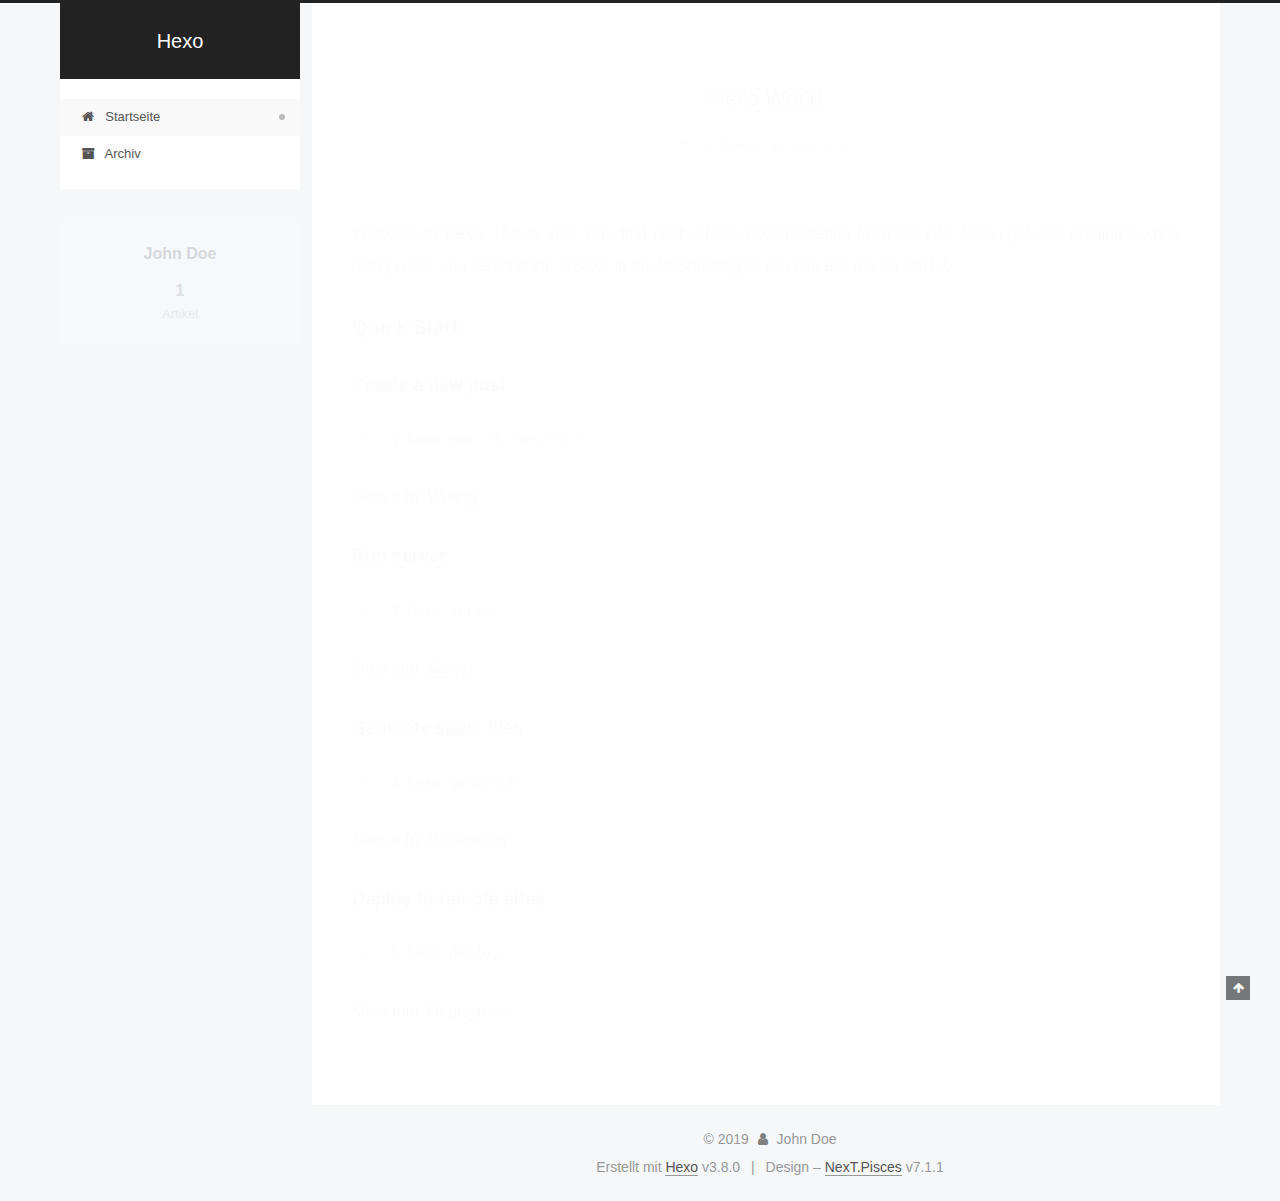
<file: index.html>
<!DOCTYPE html>












  


<html class="theme-next pisces use-motion" lang>
<head><meta name="generator" content="Hexo 3.8.0">
  <meta charset="UTF-8">
<meta http-equiv="X-UA-Compatible" content="IE=edge">
<meta name="viewport" content="width=device-width, initial-scale=1, maximum-scale=2">
<meta name="theme-color" content="#222">
























<link rel="stylesheet" href="/lib/font-awesome/css/font-awesome.min.css?v=4.6.2">

<link rel="stylesheet" href="/css/main.css?v=7.1.1">


  <link rel="apple-touch-icon" sizes="180x180" href="/images/apple-touch-icon-next.png?v=7.1.1">


  <link rel="icon" type="image/png" sizes="32x32" href="/images/favicon-32x32-next.png?v=7.1.1">


  <link rel="icon" type="image/png" sizes="16x16" href="/images/favicon-16x16-next.png?v=7.1.1">


  <link rel="mask-icon" href="/images/logo.svg?v=7.1.1" color="#222">







<script id="hexo.configurations">
  var NexT = window.NexT || {};
  var CONFIG = {
    root: '/',
    scheme: 'Pisces',
    version: '7.1.1',
    sidebar: {"position":"left","display":"post","offset":12,"onmobile":false,"dimmer":false},
    back2top: true,
    back2top_sidebar: false,
    fancybox: false,
    fastclick: false,
    lazyload: false,
    tabs: true,
    motion: {"enable":true,"async":false,"transition":{"post_block":"fadeIn","post_header":"slideDownIn","post_body":"slideDownIn","coll_header":"slideLeftIn","sidebar":"slideUpIn"}},
    algolia: {
      applicationID: '',
      apiKey: '',
      indexName: '',
      hits: {"per_page":10},
      labels: {"input_placeholder":"Search for Posts","hits_empty":"We didn't find any results for the search: ${query}","hits_stats":"${hits} results found in ${time} ms"}
    }
  };
</script>


  




  <meta property="og:type" content="website">
<meta property="og:title" content="Hexo">
<meta property="og:url" content="http://yoursite.com/index.html">
<meta property="og:site_name" content="Hexo">
<meta property="og:locale" content="default">
<meta name="twitter:card" content="summary">
<meta name="twitter:title" content="Hexo">





  
  
  <link rel="canonical" href="http://yoursite.com/">



<script id="page.configurations">
  CONFIG.page = {
    sidebar: "",
  };
</script>

  <title>Hexo</title>
  












  <noscript>
  <style>
  .use-motion .motion-element,
  .use-motion .brand,
  .use-motion .menu-item,
  .sidebar-inner,
  .use-motion .post-block,
  .use-motion .pagination,
  .use-motion .comments,
  .use-motion .post-header,
  .use-motion .post-body,
  .use-motion .collection-title { opacity: initial; }

  .use-motion .logo,
  .use-motion .site-title,
  .use-motion .site-subtitle {
    opacity: initial;
    top: initial;
  }

  .use-motion .logo-line-before i { left: initial; }
  .use-motion .logo-line-after i { right: initial; }
  </style>
</noscript>

</head>

<body itemscope itemtype="http://schema.org/WebPage" lang="default">

  
  
    
  

  <div class="container sidebar-position-left 
  page-home">
    <div class="headband"></div>

    <header id="header" class="header" itemscope itemtype="http://schema.org/WPHeader">
      <div class="header-inner"><div class="site-brand-wrapper">
  <div class="site-meta">
    

    <div class="custom-logo-site-title">
      <a href="/" class="brand" rel="start">
        <span class="logo-line-before"><i></i></span>
        <span class="site-title">Hexo</span>
        <span class="logo-line-after"><i></i></span>
      </a>
    </div>
    
    
  </div>

  <div class="site-nav-toggle">
    <button aria-label="Navigationsleiste an/ausschalten">
      <span class="btn-bar"></span>
      <span class="btn-bar"></span>
      <span class="btn-bar"></span>
    </button>
  </div>
</div>



<nav class="site-nav">
  
    <ul id="menu" class="menu">
      
        
        
        
          
          <li class="menu-item menu-item-home menu-item-active">

    
    
    
      
    

    

    <a href="/" rel="section"><i class="menu-item-icon fa fa-fw fa-home"></i> <br>Startseite</a>

  </li>
        
        
        
          
          <li class="menu-item menu-item-archives">

    
    
    
      
    

    

    <a href="/archives/" rel="section"><i class="menu-item-icon fa fa-fw fa-archive"></i> <br>Archiv</a>

  </li>

      
      
    </ul>
  

  

  
</nav>



  



</div>
    </header>

    


    <main id="main" class="main">
      <div class="main-inner">
        <div class="content-wrap">
          
            

          
          <div id="content" class="content">
            
  <section id="posts" class="posts-expand">
    
      

  

  
  
  

  

  <article class="post post-type-normal" itemscope itemtype="http://schema.org/Article">
  
  
  
  <div class="post-block">
    <link itemprop="mainEntityOfPage" href="http://yoursite.com/2019/05/10/hello-world/">

    <span hidden itemprop="author" itemscope itemtype="http://schema.org/Person">
      <meta itemprop="name" content="John Doe">
      <meta itemprop="description" content>
      <meta itemprop="image" content="/images/avatar.gif">
    </span>

    <span hidden itemprop="publisher" itemscope itemtype="http://schema.org/Organization">
      <meta itemprop="name" content="Hexo">
    </span>

    
      <header class="post-header">

        
        
          <h1 class="post-title" itemprop="name headline">
                
                
                <a href="/2019/05/10/hello-world/" class="post-title-link" itemprop="url">Hello World</a>
              
            
          </h1>
        

        <div class="post-meta">
          <span class="post-time">

            
            
            

            
              <span class="post-meta-item-icon">
                <i class="fa fa-calendar-o"></i>
              </span>
              
                <span class="post-meta-item-text">Veröffentlicht am</span>
              

              
                
              

              <time title="Erstellt: 2019-05-10 09:33:51" itemprop="dateCreated datePublished" datetime="2019-05-10T09:33:51+08:00">2019-05-10</time>
            

            
          </span>

          

          
            
            
          

          
          

          

          

          

        </div>
      </header>
    

    
    
    
    <div class="post-body" itemprop="articleBody">

      
      

      
        
          
            <p>Welcome to <a href="https://hexo.io/" target="_blank" rel="noopener">Hexo</a>! This is your very first post. Check <a href="https://hexo.io/docs/" target="_blank" rel="noopener">documentation</a> for more info. If you get any problems when using Hexo, you can find the answer in <a href="https://hexo.io/docs/troubleshooting.html" target="_blank" rel="noopener">troubleshooting</a> or you can ask me on <a href="https://github.com/hexojs/hexo/issues" target="_blank" rel="noopener">GitHub</a>.</p>
<h2 id="Quick-Start"><a href="#Quick-Start" class="headerlink" title="Quick Start"></a>Quick Start</h2><h3 id="Create-a-new-post"><a href="#Create-a-new-post" class="headerlink" title="Create a new post"></a>Create a new post</h3><figure class="highlight bash"><table><tr><td class="gutter"><pre><span class="line">1</span><br></pre></td><td class="code"><pre><span class="line">$ hexo new <span class="string">"My New Post"</span></span><br></pre></td></tr></table></figure>
<p>More info: <a href="https://hexo.io/docs/writing.html" target="_blank" rel="noopener">Writing</a></p>
<h3 id="Run-server"><a href="#Run-server" class="headerlink" title="Run server"></a>Run server</h3><figure class="highlight bash"><table><tr><td class="gutter"><pre><span class="line">1</span><br></pre></td><td class="code"><pre><span class="line">$ hexo server</span><br></pre></td></tr></table></figure>
<p>More info: <a href="https://hexo.io/docs/server.html" target="_blank" rel="noopener">Server</a></p>
<h3 id="Generate-static-files"><a href="#Generate-static-files" class="headerlink" title="Generate static files"></a>Generate static files</h3><figure class="highlight bash"><table><tr><td class="gutter"><pre><span class="line">1</span><br></pre></td><td class="code"><pre><span class="line">$ hexo generate</span><br></pre></td></tr></table></figure>
<p>More info: <a href="https://hexo.io/docs/generating.html" target="_blank" rel="noopener">Generating</a></p>
<h3 id="Deploy-to-remote-sites"><a href="#Deploy-to-remote-sites" class="headerlink" title="Deploy to remote sites"></a>Deploy to remote sites</h3><figure class="highlight bash"><table><tr><td class="gutter"><pre><span class="line">1</span><br></pre></td><td class="code"><pre><span class="line">$ hexo deploy</span><br></pre></td></tr></table></figure>
<p>More info: <a href="https://hexo.io/docs/deployment.html" target="_blank" rel="noopener">Deployment</a></p>

          
        
      
    </div>

    

    
    
    

    

    
      
    
    

    

    <footer class="post-footer">
      

      

      

      
      
        <div class="post-eof"></div>
      
    </footer>
  </div>
  
  
  
  </article>


    
  </section>

  


          </div>
          

        </div>
        
          
  
  <div class="sidebar-toggle">
    <div class="sidebar-toggle-line-wrap">
      <span class="sidebar-toggle-line sidebar-toggle-line-first"></span>
      <span class="sidebar-toggle-line sidebar-toggle-line-middle"></span>
      <span class="sidebar-toggle-line sidebar-toggle-line-last"></span>
    </div>
  </div>

  <aside id="sidebar" class="sidebar">
    <div class="sidebar-inner">

      

      

      <div class="site-overview-wrap sidebar-panel sidebar-panel-active">
        <div class="site-overview">
          <div class="site-author motion-element" itemprop="author" itemscope itemtype="http://schema.org/Person">
            
              <p class="site-author-name" itemprop="name">John Doe</p>
              <div class="site-description motion-element" itemprop="description"></div>
          </div>

          
            <nav class="site-state motion-element">
              
                <div class="site-state-item site-state-posts">
                
                  <a href="/archives/">
                
                    <span class="site-state-item-count">1</span>
                    <span class="site-state-item-name">Artikel</span>
                  </a>
                </div>
              

              

              
            </nav>
          

          

          

          

          

          
          

          
            
          
          

        </div>
      </div>

      

      

    </div>
  </aside>
  


        
      </div>
    </main>

    <footer id="footer" class="footer">
      <div class="footer-inner">
        <div class="copyright">&copy; <span itemprop="copyrightYear">2019</span>
  <span class="with-love" id="animate">
    <i class="fa fa-user"></i>
  </span>
  <span class="author" itemprop="copyrightHolder">John Doe</span>

  

  
</div>


  <div class="powered-by">Erstellt mit  <a href="https://hexo.io" class="theme-link" rel="noopener" target="_blank">Hexo</a> v3.8.0</div>



  <span class="post-meta-divider">|</span>



  <div class="theme-info">Design – <a href="https://theme-next.org" class="theme-link" rel="noopener" target="_blank">NexT.Pisces</a> v7.1.1</div>




        








        
      </div>
    </footer>

    
      <div class="back-to-top">
        <i class="fa fa-arrow-up"></i>
        
      </div>
    

    

    

    
  </div>

  

<script>
  if (Object.prototype.toString.call(window.Promise) !== '[object Function]') {
    window.Promise = null;
  }
</script>


























  
  <script src="/lib/jquery/index.js?v=2.1.3"></script>

  
  <script src="/lib/velocity/velocity.min.js?v=1.2.1"></script>

  
  <script src="/lib/velocity/velocity.ui.min.js?v=1.2.1"></script>


  


  <script src="/js/utils.js?v=7.1.1"></script>

  <script src="/js/motion.js?v=7.1.1"></script>



  
  


  <script src="/js/affix.js?v=7.1.1"></script>

  <script src="/js/schemes/pisces.js?v=7.1.1"></script>



  

  


  <script src="/js/next-boot.js?v=7.1.1"></script>


  

  

  

  



  




  

  

  

  

  

  

  

  

  

  

  

  

  

  

</body>
</html>
</file>
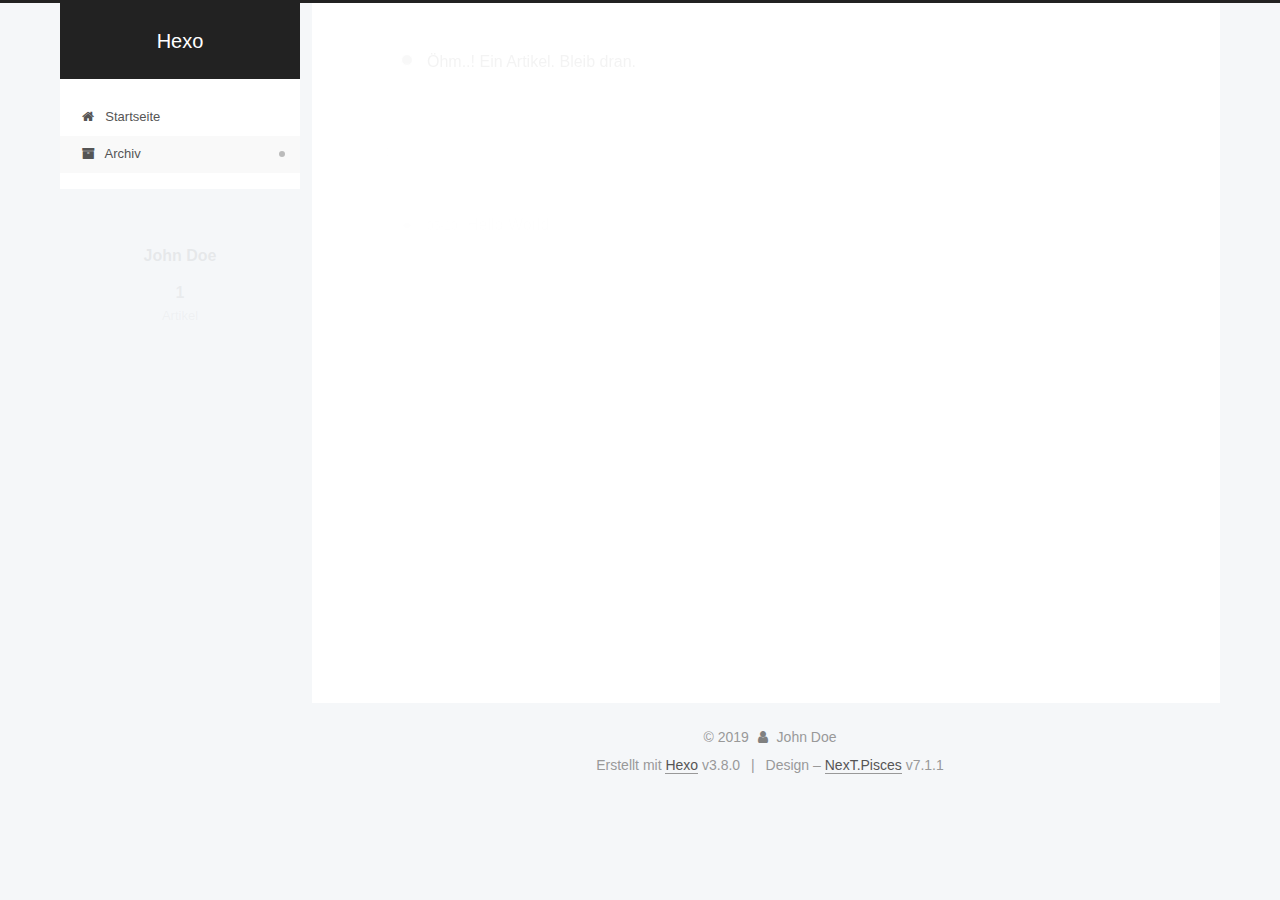
<file: archives/index.html>
<!DOCTYPE html>












  


<html class="theme-next pisces use-motion" lang>
<head><meta name="generator" content="Hexo 3.8.0">
  <meta charset="UTF-8">
<meta http-equiv="X-UA-Compatible" content="IE=edge">
<meta name="viewport" content="width=device-width, initial-scale=1, maximum-scale=2">
<meta name="theme-color" content="#222">
























<link rel="stylesheet" href="/lib/font-awesome/css/font-awesome.min.css?v=4.6.2">

<link rel="stylesheet" href="/css/main.css?v=7.1.1">


  <link rel="apple-touch-icon" sizes="180x180" href="/images/apple-touch-icon-next.png?v=7.1.1">


  <link rel="icon" type="image/png" sizes="32x32" href="/images/favicon-32x32-next.png?v=7.1.1">


  <link rel="icon" type="image/png" sizes="16x16" href="/images/favicon-16x16-next.png?v=7.1.1">


  <link rel="mask-icon" href="/images/logo.svg?v=7.1.1" color="#222">







<script id="hexo.configurations">
  var NexT = window.NexT || {};
  var CONFIG = {
    root: '/',
    scheme: 'Pisces',
    version: '7.1.1',
    sidebar: {"position":"left","display":"post","offset":12,"onmobile":false,"dimmer":false},
    back2top: true,
    back2top_sidebar: false,
    fancybox: false,
    fastclick: false,
    lazyload: false,
    tabs: true,
    motion: {"enable":true,"async":false,"transition":{"post_block":"fadeIn","post_header":"slideDownIn","post_body":"slideDownIn","coll_header":"slideLeftIn","sidebar":"slideUpIn"}},
    algolia: {
      applicationID: '',
      apiKey: '',
      indexName: '',
      hits: {"per_page":10},
      labels: {"input_placeholder":"Search for Posts","hits_empty":"We didn't find any results for the search: ${query}","hits_stats":"${hits} results found in ${time} ms"}
    }
  };
</script>


  




  <meta property="og:type" content="website">
<meta property="og:title" content="Hexo">
<meta property="og:url" content="http://yoursite.com/archives/index.html">
<meta property="og:site_name" content="Hexo">
<meta property="og:locale" content="default">
<meta name="twitter:card" content="summary">
<meta name="twitter:title" content="Hexo">





  
  
  <link rel="canonical" href="http://yoursite.com/archives/">



<script id="page.configurations">
  CONFIG.page = {
    sidebar: "",
  };
</script>

  <title>Archiv | Hexo</title>
  












  <noscript>
  <style>
  .use-motion .motion-element,
  .use-motion .brand,
  .use-motion .menu-item,
  .sidebar-inner,
  .use-motion .post-block,
  .use-motion .pagination,
  .use-motion .comments,
  .use-motion .post-header,
  .use-motion .post-body,
  .use-motion .collection-title { opacity: initial; }

  .use-motion .logo,
  .use-motion .site-title,
  .use-motion .site-subtitle {
    opacity: initial;
    top: initial;
  }

  .use-motion .logo-line-before i { left: initial; }
  .use-motion .logo-line-after i { right: initial; }
  </style>
</noscript>

</head>

<body itemscope itemtype="http://schema.org/WebPage" lang="default">

  
  
    
  

  <div class="container sidebar-position-left page-archive">
    <div class="headband"></div>

    <header id="header" class="header" itemscope itemtype="http://schema.org/WPHeader">
      <div class="header-inner"><div class="site-brand-wrapper">
  <div class="site-meta">
    

    <div class="custom-logo-site-title">
      <a href="/" class="brand" rel="start">
        <span class="logo-line-before"><i></i></span>
        <span class="site-title">Hexo</span>
        <span class="logo-line-after"><i></i></span>
      </a>
    </div>
    
    
  </div>

  <div class="site-nav-toggle">
    <button aria-label="Navigationsleiste an/ausschalten">
      <span class="btn-bar"></span>
      <span class="btn-bar"></span>
      <span class="btn-bar"></span>
    </button>
  </div>
</div>



<nav class="site-nav">
  
    <ul id="menu" class="menu">
      
        
        
        
          
          <li class="menu-item menu-item-home">

    
    
    
      
    

    

    <a href="/" rel="section"><i class="menu-item-icon fa fa-fw fa-home"></i> <br>Startseite</a>

  </li>
        
        
        
          
          <li class="menu-item menu-item-archives menu-item-active">

    
    
    
      
    

    

    <a href="/archives/" rel="section"><i class="menu-item-icon fa fa-fw fa-archive"></i> <br>Archiv</a>

  </li>

      
      
    </ul>
  

  

  
</nav>



  



</div>
    </header>

    


    <main id="main" class="main">
      <div class="main-inner">
        <div class="content-wrap">
          
            

    
    
      
      
    
      
      
    
    

  


          
          <div id="content" class="content">
            

  
  
  
  <div class="post-block archive">
    <div id="posts" class="posts-collapse">
      <span class="archive-move-on"></span>

      
      <span class="archive-page-counter">
        
        
        
          
        
        Öhm..! Ein Artikel. Bleib dran.
      </span>
      

      

        
        
        

        
          
          <div class="collection-title">
            <h1 class="archive-year" id="archive-year-2019">2019</h1>
          </div>
        
        

        

  <article class="post post-type-normal" itemscope itemtype="http://schema.org/Article">
    <header class="post-header">

      <h2 class="post-title">
        
          <a class="post-title-link" href="/2019/05/10/hello-world/" itemprop="url">
            
              <span itemprop="name">Hello World</span>
            
          </a>
        
      </h2>

      <div class="post-meta">
        <time class="post-time" itemprop="dateCreated" datetime="2019-05-10T09:33:51+08:00" content="2019-05-10">
          05-10
        </time>
      </div>

    </header>
  </article>



      

    </div>
  </div>
  
  
  

  



          </div>
          

        </div>
        
          
  
  <div class="sidebar-toggle">
    <div class="sidebar-toggle-line-wrap">
      <span class="sidebar-toggle-line sidebar-toggle-line-first"></span>
      <span class="sidebar-toggle-line sidebar-toggle-line-middle"></span>
      <span class="sidebar-toggle-line sidebar-toggle-line-last"></span>
    </div>
  </div>

  <aside id="sidebar" class="sidebar">
    <div class="sidebar-inner">

      

      

      <div class="site-overview-wrap sidebar-panel sidebar-panel-active">
        <div class="site-overview">
          <div class="site-author motion-element" itemprop="author" itemscope itemtype="http://schema.org/Person">
            
              <p class="site-author-name" itemprop="name">John Doe</p>
              <div class="site-description motion-element" itemprop="description"></div>
          </div>

          
            <nav class="site-state motion-element">
              
                <div class="site-state-item site-state-posts">
                
                  <a href="/archives/">
                
                    <span class="site-state-item-count">1</span>
                    <span class="site-state-item-name">Artikel</span>
                  </a>
                </div>
              

              

              
            </nav>
          

          

          

          

          

          
          

          
            
          
          

        </div>
      </div>

      

      

    </div>
  </aside>
  


        
      </div>
    </main>

    <footer id="footer" class="footer">
      <div class="footer-inner">
        <div class="copyright">&copy; <span itemprop="copyrightYear">2019</span>
  <span class="with-love" id="animate">
    <i class="fa fa-user"></i>
  </span>
  <span class="author" itemprop="copyrightHolder">John Doe</span>

  

  
</div>


  <div class="powered-by">Erstellt mit  <a href="https://hexo.io" class="theme-link" rel="noopener" target="_blank">Hexo</a> v3.8.0</div>



  <span class="post-meta-divider">|</span>



  <div class="theme-info">Design – <a href="https://theme-next.org" class="theme-link" rel="noopener" target="_blank">NexT.Pisces</a> v7.1.1</div>




        








        
      </div>
    </footer>

    
      <div class="back-to-top">
        <i class="fa fa-arrow-up"></i>
        
      </div>
    

    

    

    
  </div>

  

<script>
  if (Object.prototype.toString.call(window.Promise) !== '[object Function]') {
    window.Promise = null;
  }
</script>


























  
  <script src="/lib/jquery/index.js?v=2.1.3"></script>

  
  <script src="/lib/velocity/velocity.min.js?v=1.2.1"></script>

  
  <script src="/lib/velocity/velocity.ui.min.js?v=1.2.1"></script>


  


  <script src="/js/utils.js?v=7.1.1"></script>

  <script src="/js/motion.js?v=7.1.1"></script>



  
  


  <script src="/js/affix.js?v=7.1.1"></script>

  <script src="/js/schemes/pisces.js?v=7.1.1"></script>



  

  


  <script src="/js/next-boot.js?v=7.1.1"></script>


  

  

  

  



  




  

  

  

  

  

  

  

  

  

  

  

  

  

  

</body>
</html>
</file>
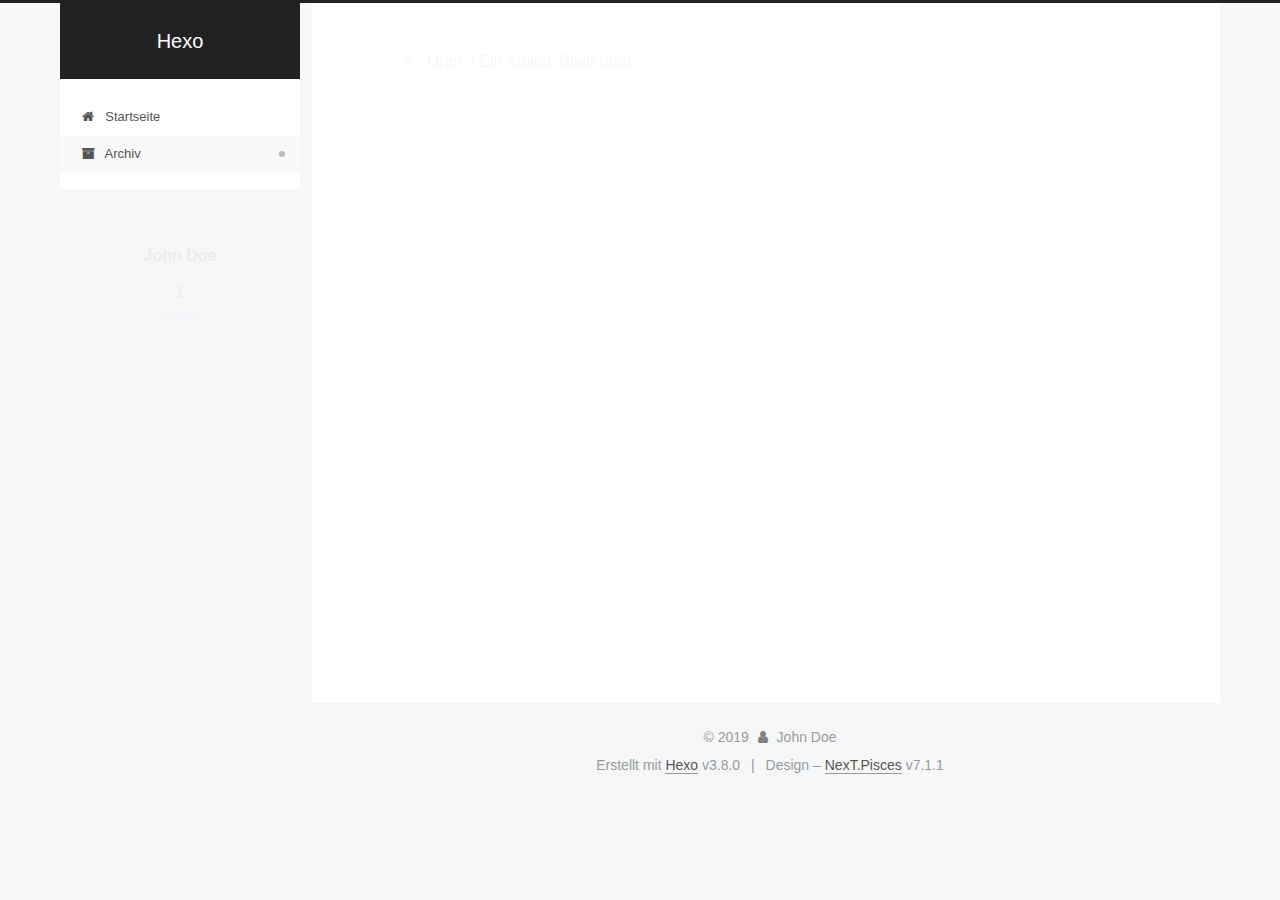
<file: archives/2019/index.html>
<!DOCTYPE html>












  


<html class="theme-next pisces use-motion" lang>
<head><meta name="generator" content="Hexo 3.8.0">
  <meta charset="UTF-8">
<meta http-equiv="X-UA-Compatible" content="IE=edge">
<meta name="viewport" content="width=device-width, initial-scale=1, maximum-scale=2">
<meta name="theme-color" content="#222">
























<link rel="stylesheet" href="/lib/font-awesome/css/font-awesome.min.css?v=4.6.2">

<link rel="stylesheet" href="/css/main.css?v=7.1.1">


  <link rel="apple-touch-icon" sizes="180x180" href="/images/apple-touch-icon-next.png?v=7.1.1">


  <link rel="icon" type="image/png" sizes="32x32" href="/images/favicon-32x32-next.png?v=7.1.1">


  <link rel="icon" type="image/png" sizes="16x16" href="/images/favicon-16x16-next.png?v=7.1.1">


  <link rel="mask-icon" href="/images/logo.svg?v=7.1.1" color="#222">







<script id="hexo.configurations">
  var NexT = window.NexT || {};
  var CONFIG = {
    root: '/',
    scheme: 'Pisces',
    version: '7.1.1',
    sidebar: {"position":"left","display":"post","offset":12,"onmobile":false,"dimmer":false},
    back2top: true,
    back2top_sidebar: false,
    fancybox: false,
    fastclick: false,
    lazyload: false,
    tabs: true,
    motion: {"enable":true,"async":false,"transition":{"post_block":"fadeIn","post_header":"slideDownIn","post_body":"slideDownIn","coll_header":"slideLeftIn","sidebar":"slideUpIn"}},
    algolia: {
      applicationID: '',
      apiKey: '',
      indexName: '',
      hits: {"per_page":10},
      labels: {"input_placeholder":"Search for Posts","hits_empty":"We didn't find any results for the search: ${query}","hits_stats":"${hits} results found in ${time} ms"}
    }
  };
</script>


  




  <meta property="og:type" content="website">
<meta property="og:title" content="Hexo">
<meta property="og:url" content="http://yoursite.com/archives/2019/index.html">
<meta property="og:site_name" content="Hexo">
<meta property="og:locale" content="default">
<meta name="twitter:card" content="summary">
<meta name="twitter:title" content="Hexo">





  
  
  <link rel="canonical" href="http://yoursite.com/archives/2019/">



<script id="page.configurations">
  CONFIG.page = {
    sidebar: "",
  };
</script>

  <title>Archiv | Hexo</title>
  












  <noscript>
  <style>
  .use-motion .motion-element,
  .use-motion .brand,
  .use-motion .menu-item,
  .sidebar-inner,
  .use-motion .post-block,
  .use-motion .pagination,
  .use-motion .comments,
  .use-motion .post-header,
  .use-motion .post-body,
  .use-motion .collection-title { opacity: initial; }

  .use-motion .logo,
  .use-motion .site-title,
  .use-motion .site-subtitle {
    opacity: initial;
    top: initial;
  }

  .use-motion .logo-line-before i { left: initial; }
  .use-motion .logo-line-after i { right: initial; }
  </style>
</noscript>

</head>

<body itemscope itemtype="http://schema.org/WebPage" lang="default">

  
  
    
  

  <div class="container sidebar-position-left page-archive">
    <div class="headband"></div>

    <header id="header" class="header" itemscope itemtype="http://schema.org/WPHeader">
      <div class="header-inner"><div class="site-brand-wrapper">
  <div class="site-meta">
    

    <div class="custom-logo-site-title">
      <a href="/" class="brand" rel="start">
        <span class="logo-line-before"><i></i></span>
        <span class="site-title">Hexo</span>
        <span class="logo-line-after"><i></i></span>
      </a>
    </div>
    
    
  </div>

  <div class="site-nav-toggle">
    <button aria-label="Navigationsleiste an/ausschalten">
      <span class="btn-bar"></span>
      <span class="btn-bar"></span>
      <span class="btn-bar"></span>
    </button>
  </div>
</div>



<nav class="site-nav">
  
    <ul id="menu" class="menu">
      
        
        
        
          
          <li class="menu-item menu-item-home">

    
    
    
      
    

    

    <a href="/" rel="section"><i class="menu-item-icon fa fa-fw fa-home"></i> <br>Startseite</a>

  </li>
        
        
        
          
          <li class="menu-item menu-item-archives menu-item-active">

    
    
    
      
    

    

    <a href="/archives/" rel="section"><i class="menu-item-icon fa fa-fw fa-archive"></i> <br>Archiv</a>

  </li>

      
      
    </ul>
  

  

  
</nav>



  



</div>
    </header>

    


    <main id="main" class="main">
      <div class="main-inner">
        <div class="content-wrap">
          
            

    
    
      
      
    
      
      
    
    

  


          
          <div id="content" class="content">
            

  
  
  
  <div class="post-block archive">
    <div id="posts" class="posts-collapse">
      <span class="archive-move-on"></span>

      
      <span class="archive-page-counter">
        
        
        
          
        
        Öhm..! Ein Artikel. Bleib dran.
      </span>
      

      

        
        
        

        
          
          <div class="collection-title">
            <h1 class="archive-year" id="archive-year-2019">2019</h1>
          </div>
        
        

        

  <article class="post post-type-normal" itemscope itemtype="http://schema.org/Article">
    <header class="post-header">

      <h2 class="post-title">
        
          <a class="post-title-link" href="/2019/05/10/hello-world/" itemprop="url">
            
              <span itemprop="name">Hello World</span>
            
          </a>
        
      </h2>

      <div class="post-meta">
        <time class="post-time" itemprop="dateCreated" datetime="2019-05-10T09:33:51+08:00" content="2019-05-10">
          05-10
        </time>
      </div>

    </header>
  </article>



      

    </div>
  </div>
  
  
  

  



          </div>
          

        </div>
        
          
  
  <div class="sidebar-toggle">
    <div class="sidebar-toggle-line-wrap">
      <span class="sidebar-toggle-line sidebar-toggle-line-first"></span>
      <span class="sidebar-toggle-line sidebar-toggle-line-middle"></span>
      <span class="sidebar-toggle-line sidebar-toggle-line-last"></span>
    </div>
  </div>

  <aside id="sidebar" class="sidebar">
    <div class="sidebar-inner">

      

      

      <div class="site-overview-wrap sidebar-panel sidebar-panel-active">
        <div class="site-overview">
          <div class="site-author motion-element" itemprop="author" itemscope itemtype="http://schema.org/Person">
            
              <p class="site-author-name" itemprop="name">John Doe</p>
              <div class="site-description motion-element" itemprop="description"></div>
          </div>

          
            <nav class="site-state motion-element">
              
                <div class="site-state-item site-state-posts">
                
                  <a href="/archives/">
                
                    <span class="site-state-item-count">1</span>
                    <span class="site-state-item-name">Artikel</span>
                  </a>
                </div>
              

              

              
            </nav>
          

          

          

          

          

          
          

          
            
          
          

        </div>
      </div>

      

      

    </div>
  </aside>
  


        
      </div>
    </main>

    <footer id="footer" class="footer">
      <div class="footer-inner">
        <div class="copyright">&copy; <span itemprop="copyrightYear">2019</span>
  <span class="with-love" id="animate">
    <i class="fa fa-user"></i>
  </span>
  <span class="author" itemprop="copyrightHolder">John Doe</span>

  

  
</div>


  <div class="powered-by">Erstellt mit  <a href="https://hexo.io" class="theme-link" rel="noopener" target="_blank">Hexo</a> v3.8.0</div>



  <span class="post-meta-divider">|</span>



  <div class="theme-info">Design – <a href="https://theme-next.org" class="theme-link" rel="noopener" target="_blank">NexT.Pisces</a> v7.1.1</div>




        








        
      </div>
    </footer>

    
      <div class="back-to-top">
        <i class="fa fa-arrow-up"></i>
        
      </div>
    

    

    

    
  </div>

  

<script>
  if (Object.prototype.toString.call(window.Promise) !== '[object Function]') {
    window.Promise = null;
  }
</script>


























  
  <script src="/lib/jquery/index.js?v=2.1.3"></script>

  
  <script src="/lib/velocity/velocity.min.js?v=1.2.1"></script>

  
  <script src="/lib/velocity/velocity.ui.min.js?v=1.2.1"></script>


  


  <script src="/js/utils.js?v=7.1.1"></script>

  <script src="/js/motion.js?v=7.1.1"></script>



  
  


  <script src="/js/affix.js?v=7.1.1"></script>

  <script src="/js/schemes/pisces.js?v=7.1.1"></script>



  

  


  <script src="/js/next-boot.js?v=7.1.1"></script>


  

  

  

  



  




  

  

  

  

  

  

  

  

  

  

  

  

  

  

</body>
</html>
</file>
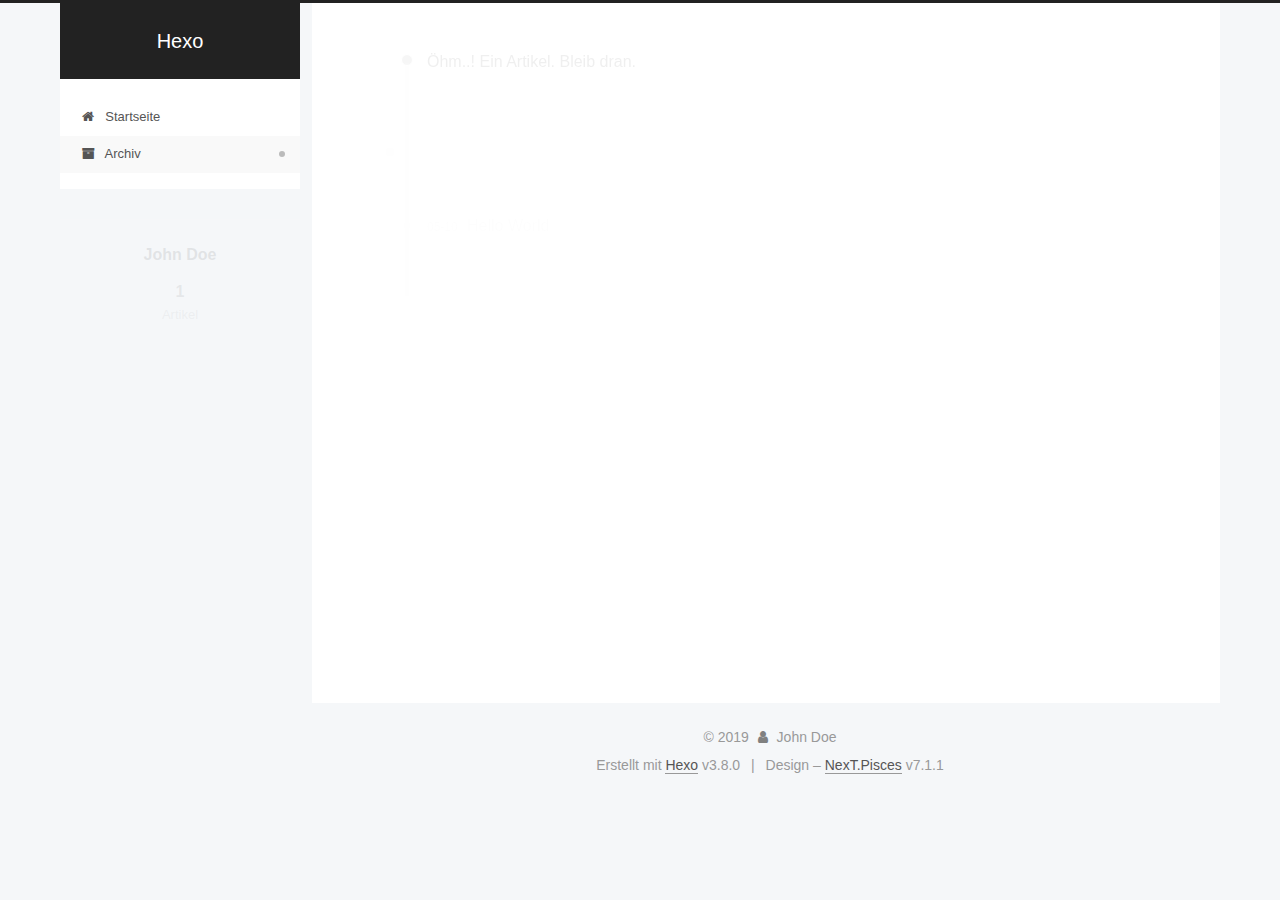
<file: archives/2019/05/index.html>
<!DOCTYPE html>












  


<html class="theme-next pisces use-motion" lang>
<head><meta name="generator" content="Hexo 3.8.0">
  <meta charset="UTF-8">
<meta http-equiv="X-UA-Compatible" content="IE=edge">
<meta name="viewport" content="width=device-width, initial-scale=1, maximum-scale=2">
<meta name="theme-color" content="#222">
























<link rel="stylesheet" href="/lib/font-awesome/css/font-awesome.min.css?v=4.6.2">

<link rel="stylesheet" href="/css/main.css?v=7.1.1">


  <link rel="apple-touch-icon" sizes="180x180" href="/images/apple-touch-icon-next.png?v=7.1.1">


  <link rel="icon" type="image/png" sizes="32x32" href="/images/favicon-32x32-next.png?v=7.1.1">


  <link rel="icon" type="image/png" sizes="16x16" href="/images/favicon-16x16-next.png?v=7.1.1">


  <link rel="mask-icon" href="/images/logo.svg?v=7.1.1" color="#222">







<script id="hexo.configurations">
  var NexT = window.NexT || {};
  var CONFIG = {
    root: '/',
    scheme: 'Pisces',
    version: '7.1.1',
    sidebar: {"position":"left","display":"post","offset":12,"onmobile":false,"dimmer":false},
    back2top: true,
    back2top_sidebar: false,
    fancybox: false,
    fastclick: false,
    lazyload: false,
    tabs: true,
    motion: {"enable":true,"async":false,"transition":{"post_block":"fadeIn","post_header":"slideDownIn","post_body":"slideDownIn","coll_header":"slideLeftIn","sidebar":"slideUpIn"}},
    algolia: {
      applicationID: '',
      apiKey: '',
      indexName: '',
      hits: {"per_page":10},
      labels: {"input_placeholder":"Search for Posts","hits_empty":"We didn't find any results for the search: ${query}","hits_stats":"${hits} results found in ${time} ms"}
    }
  };
</script>


  




  <meta property="og:type" content="website">
<meta property="og:title" content="Hexo">
<meta property="og:url" content="http://yoursite.com/archives/2019/05/index.html">
<meta property="og:site_name" content="Hexo">
<meta property="og:locale" content="default">
<meta name="twitter:card" content="summary">
<meta name="twitter:title" content="Hexo">





  
  
  <link rel="canonical" href="http://yoursite.com/archives/2019/05/">



<script id="page.configurations">
  CONFIG.page = {
    sidebar: "",
  };
</script>

  <title>Archiv | Hexo</title>
  












  <noscript>
  <style>
  .use-motion .motion-element,
  .use-motion .brand,
  .use-motion .menu-item,
  .sidebar-inner,
  .use-motion .post-block,
  .use-motion .pagination,
  .use-motion .comments,
  .use-motion .post-header,
  .use-motion .post-body,
  .use-motion .collection-title { opacity: initial; }

  .use-motion .logo,
  .use-motion .site-title,
  .use-motion .site-subtitle {
    opacity: initial;
    top: initial;
  }

  .use-motion .logo-line-before i { left: initial; }
  .use-motion .logo-line-after i { right: initial; }
  </style>
</noscript>

</head>

<body itemscope itemtype="http://schema.org/WebPage" lang="default">

  
  
    
  

  <div class="container sidebar-position-left page-archive">
    <div class="headband"></div>

    <header id="header" class="header" itemscope itemtype="http://schema.org/WPHeader">
      <div class="header-inner"><div class="site-brand-wrapper">
  <div class="site-meta">
    

    <div class="custom-logo-site-title">
      <a href="/" class="brand" rel="start">
        <span class="logo-line-before"><i></i></span>
        <span class="site-title">Hexo</span>
        <span class="logo-line-after"><i></i></span>
      </a>
    </div>
    
    
  </div>

  <div class="site-nav-toggle">
    <button aria-label="Navigationsleiste an/ausschalten">
      <span class="btn-bar"></span>
      <span class="btn-bar"></span>
      <span class="btn-bar"></span>
    </button>
  </div>
</div>



<nav class="site-nav">
  
    <ul id="menu" class="menu">
      
        
        
        
          
          <li class="menu-item menu-item-home">

    
    
    
      
    

    

    <a href="/" rel="section"><i class="menu-item-icon fa fa-fw fa-home"></i> <br>Startseite</a>

  </li>
        
        
        
          
          <li class="menu-item menu-item-archives menu-item-active">

    
    
    
      
    

    

    <a href="/archives/" rel="section"><i class="menu-item-icon fa fa-fw fa-archive"></i> <br>Archiv</a>

  </li>

      
      
    </ul>
  

  

  
</nav>



  



</div>
    </header>

    


    <main id="main" class="main">
      <div class="main-inner">
        <div class="content-wrap">
          
            

    
    
      
      
    
      
      
    
    

  


          
          <div id="content" class="content">
            

  
  
  
  <div class="post-block archive">
    <div id="posts" class="posts-collapse">
      <span class="archive-move-on"></span>

      
      <span class="archive-page-counter">
        
        
        
          
        
        Öhm..! Ein Artikel. Bleib dran.
      </span>
      

      

        
        
        

        
          
          <div class="collection-title">
            <h1 class="archive-year" id="archive-year-2019">2019</h1>
          </div>
        
        

        

  <article class="post post-type-normal" itemscope itemtype="http://schema.org/Article">
    <header class="post-header">

      <h2 class="post-title">
        
          <a class="post-title-link" href="/2019/05/10/hello-world/" itemprop="url">
            
              <span itemprop="name">Hello World</span>
            
          </a>
        
      </h2>

      <div class="post-meta">
        <time class="post-time" itemprop="dateCreated" datetime="2019-05-10T09:33:51+08:00" content="2019-05-10">
          05-10
        </time>
      </div>

    </header>
  </article>



      

    </div>
  </div>
  
  
  

  



          </div>
          

        </div>
        
          
  
  <div class="sidebar-toggle">
    <div class="sidebar-toggle-line-wrap">
      <span class="sidebar-toggle-line sidebar-toggle-line-first"></span>
      <span class="sidebar-toggle-line sidebar-toggle-line-middle"></span>
      <span class="sidebar-toggle-line sidebar-toggle-line-last"></span>
    </div>
  </div>

  <aside id="sidebar" class="sidebar">
    <div class="sidebar-inner">

      

      

      <div class="site-overview-wrap sidebar-panel sidebar-panel-active">
        <div class="site-overview">
          <div class="site-author motion-element" itemprop="author" itemscope itemtype="http://schema.org/Person">
            
              <p class="site-author-name" itemprop="name">John Doe</p>
              <div class="site-description motion-element" itemprop="description"></div>
          </div>

          
            <nav class="site-state motion-element">
              
                <div class="site-state-item site-state-posts">
                
                  <a href="/archives/">
                
                    <span class="site-state-item-count">1</span>
                    <span class="site-state-item-name">Artikel</span>
                  </a>
                </div>
              

              

              
            </nav>
          

          

          

          

          

          
          

          
            
          
          

        </div>
      </div>

      

      

    </div>
  </aside>
  


        
      </div>
    </main>

    <footer id="footer" class="footer">
      <div class="footer-inner">
        <div class="copyright">&copy; <span itemprop="copyrightYear">2019</span>
  <span class="with-love" id="animate">
    <i class="fa fa-user"></i>
  </span>
  <span class="author" itemprop="copyrightHolder">John Doe</span>

  

  
</div>


  <div class="powered-by">Erstellt mit  <a href="https://hexo.io" class="theme-link" rel="noopener" target="_blank">Hexo</a> v3.8.0</div>



  <span class="post-meta-divider">|</span>



  <div class="theme-info">Design – <a href="https://theme-next.org" class="theme-link" rel="noopener" target="_blank">NexT.Pisces</a> v7.1.1</div>




        








        
      </div>
    </footer>

    
      <div class="back-to-top">
        <i class="fa fa-arrow-up"></i>
        
      </div>
    

    

    

    
  </div>

  

<script>
  if (Object.prototype.toString.call(window.Promise) !== '[object Function]') {
    window.Promise = null;
  }
</script>


























  
  <script src="/lib/jquery/index.js?v=2.1.3"></script>

  
  <script src="/lib/velocity/velocity.min.js?v=1.2.1"></script>

  
  <script src="/lib/velocity/velocity.ui.min.js?v=1.2.1"></script>


  


  <script src="/js/utils.js?v=7.1.1"></script>

  <script src="/js/motion.js?v=7.1.1"></script>



  
  


  <script src="/js/affix.js?v=7.1.1"></script>

  <script src="/js/schemes/pisces.js?v=7.1.1"></script>



  

  


  <script src="/js/next-boot.js?v=7.1.1"></script>


  

  

  

  



  




  

  

  

  

  

  

  

  

  

  

  

  

  

  

</body>
</html>
</file>
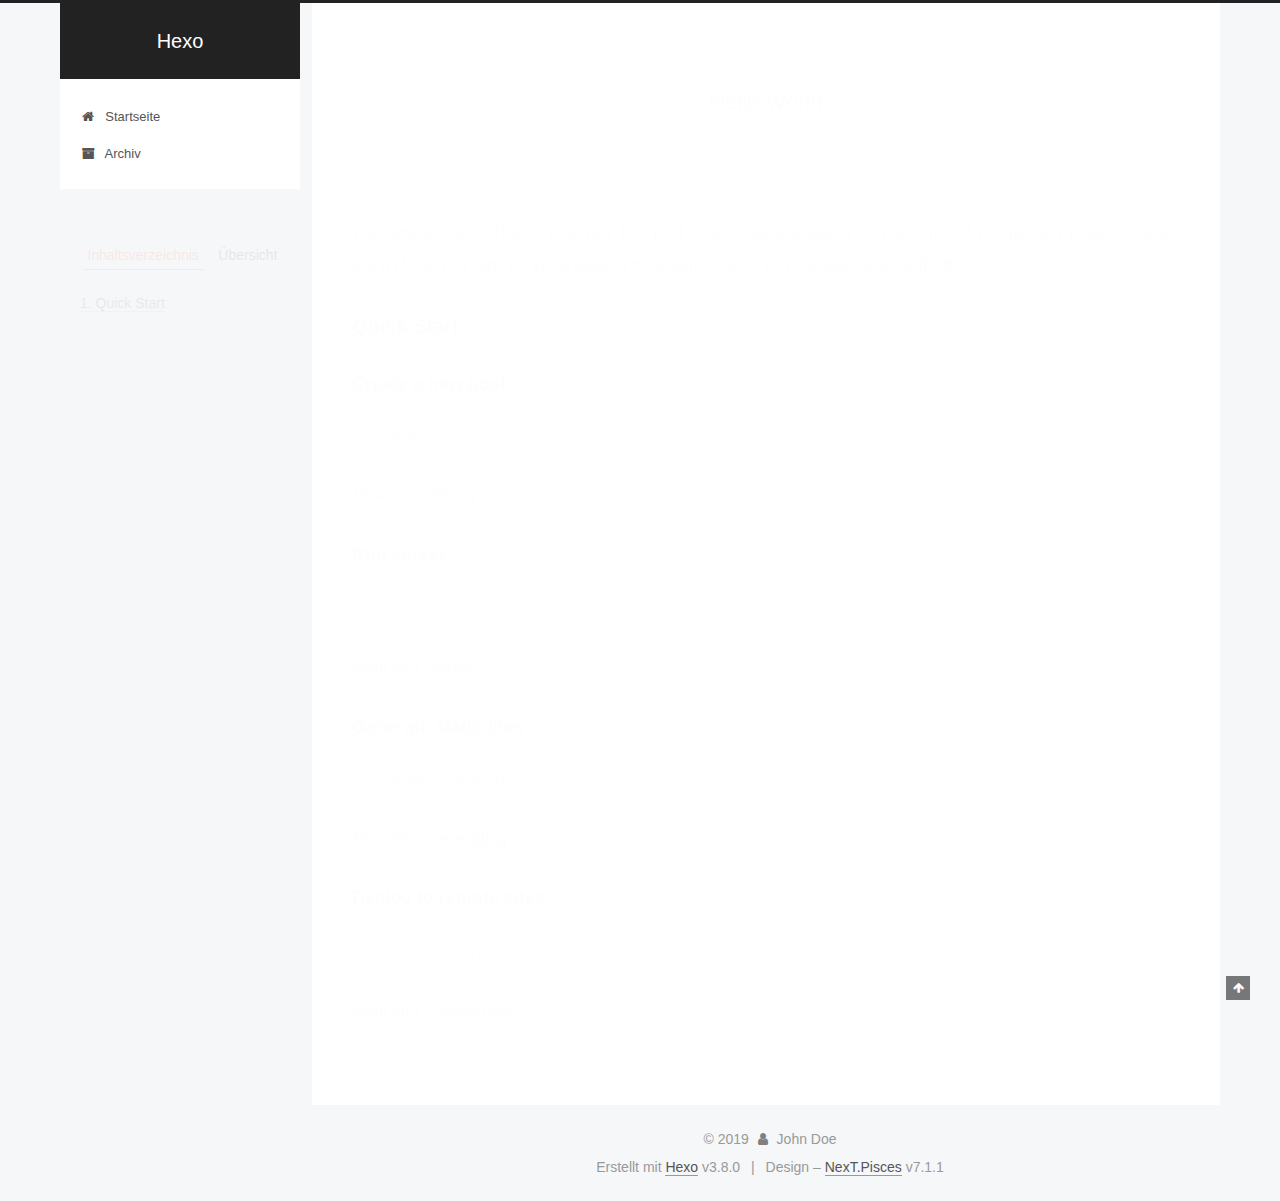
<file: 2019/05/10/hello-world/index.html>
<!DOCTYPE html>












  


<html class="theme-next pisces use-motion" lang>
<head><meta name="generator" content="Hexo 3.8.0">
  <meta charset="UTF-8">
<meta http-equiv="X-UA-Compatible" content="IE=edge">
<meta name="viewport" content="width=device-width, initial-scale=1, maximum-scale=2">
<meta name="theme-color" content="#222">
























<link rel="stylesheet" href="/lib/font-awesome/css/font-awesome.min.css?v=4.6.2">

<link rel="stylesheet" href="/css/main.css?v=7.1.1">


  <link rel="apple-touch-icon" sizes="180x180" href="/images/apple-touch-icon-next.png?v=7.1.1">


  <link rel="icon" type="image/png" sizes="32x32" href="/images/favicon-32x32-next.png?v=7.1.1">


  <link rel="icon" type="image/png" sizes="16x16" href="/images/favicon-16x16-next.png?v=7.1.1">


  <link rel="mask-icon" href="/images/logo.svg?v=7.1.1" color="#222">







<script id="hexo.configurations">
  var NexT = window.NexT || {};
  var CONFIG = {
    root: '/',
    scheme: 'Pisces',
    version: '7.1.1',
    sidebar: {"position":"left","display":"post","offset":12,"onmobile":false,"dimmer":false},
    back2top: true,
    back2top_sidebar: false,
    fancybox: false,
    fastclick: false,
    lazyload: false,
    tabs: true,
    motion: {"enable":true,"async":false,"transition":{"post_block":"fadeIn","post_header":"slideDownIn","post_body":"slideDownIn","coll_header":"slideLeftIn","sidebar":"slideUpIn"}},
    algolia: {
      applicationID: '',
      apiKey: '',
      indexName: '',
      hits: {"per_page":10},
      labels: {"input_placeholder":"Search for Posts","hits_empty":"We didn't find any results for the search: ${query}","hits_stats":"${hits} results found in ${time} ms"}
    }
  };
</script>


  




  <meta name="description" content="Welcome to Hexo! This is your very first post. Check documentation for more info. If you get any problems when using Hexo, you can find the answer in troubleshooting or you can ask me on GitHub. Quick">
<meta property="og:type" content="article">
<meta property="og:title" content="Hello World">
<meta property="og:url" content="http://yoursite.com/2019/05/10/hello-world/index.html">
<meta property="og:site_name" content="Hexo">
<meta property="og:description" content="Welcome to Hexo! This is your very first post. Check documentation for more info. If you get any problems when using Hexo, you can find the answer in troubleshooting or you can ask me on GitHub. Quick">
<meta property="og:locale" content="default">
<meta property="og:updated_time" content="2019-05-10T01:33:51.565Z">
<meta name="twitter:card" content="summary">
<meta name="twitter:title" content="Hello World">
<meta name="twitter:description" content="Welcome to Hexo! This is your very first post. Check documentation for more info. If you get any problems when using Hexo, you can find the answer in troubleshooting or you can ask me on GitHub. Quick">





  
  
  <link rel="canonical" href="http://yoursite.com/2019/05/10/hello-world/">



<script id="page.configurations">
  CONFIG.page = {
    sidebar: "",
  };
</script>

  <title>Hello World | Hexo</title>
  












  <noscript>
  <style>
  .use-motion .motion-element,
  .use-motion .brand,
  .use-motion .menu-item,
  .sidebar-inner,
  .use-motion .post-block,
  .use-motion .pagination,
  .use-motion .comments,
  .use-motion .post-header,
  .use-motion .post-body,
  .use-motion .collection-title { opacity: initial; }

  .use-motion .logo,
  .use-motion .site-title,
  .use-motion .site-subtitle {
    opacity: initial;
    top: initial;
  }

  .use-motion .logo-line-before i { left: initial; }
  .use-motion .logo-line-after i { right: initial; }
  </style>
</noscript>

</head>

<body itemscope itemtype="http://schema.org/WebPage" lang="default">

  
  
    
  

  <div class="container sidebar-position-left page-post-detail">
    <div class="headband"></div>

    <header id="header" class="header" itemscope itemtype="http://schema.org/WPHeader">
      <div class="header-inner"><div class="site-brand-wrapper">
  <div class="site-meta">
    

    <div class="custom-logo-site-title">
      <a href="/" class="brand" rel="start">
        <span class="logo-line-before"><i></i></span>
        <span class="site-title">Hexo</span>
        <span class="logo-line-after"><i></i></span>
      </a>
    </div>
    
    
  </div>

  <div class="site-nav-toggle">
    <button aria-label="Navigationsleiste an/ausschalten">
      <span class="btn-bar"></span>
      <span class="btn-bar"></span>
      <span class="btn-bar"></span>
    </button>
  </div>
</div>



<nav class="site-nav">
  
    <ul id="menu" class="menu">
      
        
        
        
          
          <li class="menu-item menu-item-home">

    
    
    
      
    

    

    <a href="/" rel="section"><i class="menu-item-icon fa fa-fw fa-home"></i> <br>Startseite</a>

  </li>
        
        
        
          
          <li class="menu-item menu-item-archives">

    
    
    
      
    

    

    <a href="/archives/" rel="section"><i class="menu-item-icon fa fa-fw fa-archive"></i> <br>Archiv</a>

  </li>

      
      
    </ul>
  

  

  
</nav>



  



</div>
    </header>

    


    <main id="main" class="main">
      <div class="main-inner">
        <div class="content-wrap">
          
            

          
          <div id="content" class="content">
            

  <div id="posts" class="posts-expand">
    

  

  
  
  

  

  <article class="post post-type-normal" itemscope itemtype="http://schema.org/Article">
  
  
  
  <div class="post-block">
    <link itemprop="mainEntityOfPage" href="http://yoursite.com/2019/05/10/hello-world/">

    <span hidden itemprop="author" itemscope itemtype="http://schema.org/Person">
      <meta itemprop="name" content="John Doe">
      <meta itemprop="description" content>
      <meta itemprop="image" content="/images/avatar.gif">
    </span>

    <span hidden itemprop="publisher" itemscope itemtype="http://schema.org/Organization">
      <meta itemprop="name" content="Hexo">
    </span>

    
      <header class="post-header">

        
        
          <h1 class="post-title" itemprop="name headline">Hello World

              
            
          </h1>
        

        <div class="post-meta">
          <span class="post-time">

            
            
            

            
              <span class="post-meta-item-icon">
                <i class="fa fa-calendar-o"></i>
              </span>
              
                <span class="post-meta-item-text">Veröffentlicht am</span>
              

              
                
              

              <time title="Erstellt: 2019-05-10 09:33:51" itemprop="dateCreated datePublished" datetime="2019-05-10T09:33:51+08:00">2019-05-10</time>
            

            
          </span>

          

          
            
            
          

          
          

          

          

          

        </div>
      </header>
    

    
    
    
    <div class="post-body" itemprop="articleBody">

      
      

      
        <p>Welcome to <a href="https://hexo.io/" target="_blank" rel="noopener">Hexo</a>! This is your very first post. Check <a href="https://hexo.io/docs/" target="_blank" rel="noopener">documentation</a> for more info. If you get any problems when using Hexo, you can find the answer in <a href="https://hexo.io/docs/troubleshooting.html" target="_blank" rel="noopener">troubleshooting</a> or you can ask me on <a href="https://github.com/hexojs/hexo/issues" target="_blank" rel="noopener">GitHub</a>.</p>
<h2 id="Quick-Start"><a href="#Quick-Start" class="headerlink" title="Quick Start"></a>Quick Start</h2><h3 id="Create-a-new-post"><a href="#Create-a-new-post" class="headerlink" title="Create a new post"></a>Create a new post</h3><figure class="highlight bash"><table><tr><td class="gutter"><pre><span class="line">1</span><br></pre></td><td class="code"><pre><span class="line">$ hexo new <span class="string">"My New Post"</span></span><br></pre></td></tr></table></figure>
<p>More info: <a href="https://hexo.io/docs/writing.html" target="_blank" rel="noopener">Writing</a></p>
<h3 id="Run-server"><a href="#Run-server" class="headerlink" title="Run server"></a>Run server</h3><figure class="highlight bash"><table><tr><td class="gutter"><pre><span class="line">1</span><br></pre></td><td class="code"><pre><span class="line">$ hexo server</span><br></pre></td></tr></table></figure>
<p>More info: <a href="https://hexo.io/docs/server.html" target="_blank" rel="noopener">Server</a></p>
<h3 id="Generate-static-files"><a href="#Generate-static-files" class="headerlink" title="Generate static files"></a>Generate static files</h3><figure class="highlight bash"><table><tr><td class="gutter"><pre><span class="line">1</span><br></pre></td><td class="code"><pre><span class="line">$ hexo generate</span><br></pre></td></tr></table></figure>
<p>More info: <a href="https://hexo.io/docs/generating.html" target="_blank" rel="noopener">Generating</a></p>
<h3 id="Deploy-to-remote-sites"><a href="#Deploy-to-remote-sites" class="headerlink" title="Deploy to remote sites"></a>Deploy to remote sites</h3><figure class="highlight bash"><table><tr><td class="gutter"><pre><span class="line">1</span><br></pre></td><td class="code"><pre><span class="line">$ hexo deploy</span><br></pre></td></tr></table></figure>
<p>More info: <a href="https://hexo.io/docs/deployment.html" target="_blank" rel="noopener">Deployment</a></p>

      
    </div>

    

    
    
    

    

    
      
    
    

    

    <footer class="post-footer">
      

      
      
      

      

      
      
    </footer>
  </div>
  
  
  
  </article>


  </div>


          </div>
          

  



        </div>
        
          
  
  <div class="sidebar-toggle">
    <div class="sidebar-toggle-line-wrap">
      <span class="sidebar-toggle-line sidebar-toggle-line-first"></span>
      <span class="sidebar-toggle-line sidebar-toggle-line-middle"></span>
      <span class="sidebar-toggle-line sidebar-toggle-line-last"></span>
    </div>
  </div>

  <aside id="sidebar" class="sidebar">
    <div class="sidebar-inner">

      

      
        <ul class="sidebar-nav motion-element">
          <li class="sidebar-nav-toc sidebar-nav-active" data-target="post-toc-wrap">
            Inhaltsverzeichnis
          </li>
          <li class="sidebar-nav-overview" data-target="site-overview-wrap">
            Übersicht
          </li>
        </ul>
      

      <div class="site-overview-wrap sidebar-panel">
        <div class="site-overview">
          <div class="site-author motion-element" itemprop="author" itemscope itemtype="http://schema.org/Person">
            
              <p class="site-author-name" itemprop="name">John Doe</p>
              <div class="site-description motion-element" itemprop="description"></div>
          </div>

          
            <nav class="site-state motion-element">
              
                <div class="site-state-item site-state-posts">
                
                  <a href="/archives/">
                
                    <span class="site-state-item-count">1</span>
                    <span class="site-state-item-name">Artikel</span>
                  </a>
                </div>
              

              

              
            </nav>
          

          

          

          

          

          
          

          
            
          
          

        </div>
      </div>

      
      <!--noindex-->
        <div class="post-toc-wrap motion-element sidebar-panel sidebar-panel-active">
          <div class="post-toc">

            
            
            
            

            
              <div class="post-toc-content"><ol class="nav"><li class="nav-item nav-level-2"><a class="nav-link" href="#Quick-Start"><span class="nav-number">1.</span> <span class="nav-text">Quick Start</span></a><ol class="nav-child"><li class="nav-item nav-level-3"><a class="nav-link" href="#Create-a-new-post"><span class="nav-number">1.1.</span> <span class="nav-text">Create a new post</span></a></li><li class="nav-item nav-level-3"><a class="nav-link" href="#Run-server"><span class="nav-number">1.2.</span> <span class="nav-text">Run server</span></a></li><li class="nav-item nav-level-3"><a class="nav-link" href="#Generate-static-files"><span class="nav-number">1.3.</span> <span class="nav-text">Generate static files</span></a></li><li class="nav-item nav-level-3"><a class="nav-link" href="#Deploy-to-remote-sites"><span class="nav-number">1.4.</span> <span class="nav-text">Deploy to remote sites</span></a></li></ol></li></ol></div>
            

          </div>
        </div>
      <!--/noindex-->
      

      

    </div>
  </aside>
  


        
      </div>
    </main>

    <footer id="footer" class="footer">
      <div class="footer-inner">
        <div class="copyright">&copy; <span itemprop="copyrightYear">2019</span>
  <span class="with-love" id="animate">
    <i class="fa fa-user"></i>
  </span>
  <span class="author" itemprop="copyrightHolder">John Doe</span>

  

  
</div>


  <div class="powered-by">Erstellt mit  <a href="https://hexo.io" class="theme-link" rel="noopener" target="_blank">Hexo</a> v3.8.0</div>



  <span class="post-meta-divider">|</span>



  <div class="theme-info">Design – <a href="https://theme-next.org" class="theme-link" rel="noopener" target="_blank">NexT.Pisces</a> v7.1.1</div>




        








        
      </div>
    </footer>

    
      <div class="back-to-top">
        <i class="fa fa-arrow-up"></i>
        
      </div>
    

    

    

    
  </div>

  

<script>
  if (Object.prototype.toString.call(window.Promise) !== '[object Function]') {
    window.Promise = null;
  }
</script>


























  
  <script src="/lib/jquery/index.js?v=2.1.3"></script>

  
  <script src="/lib/velocity/velocity.min.js?v=1.2.1"></script>

  
  <script src="/lib/velocity/velocity.ui.min.js?v=1.2.1"></script>


  


  <script src="/js/utils.js?v=7.1.1"></script>

  <script src="/js/motion.js?v=7.1.1"></script>



  
  


  <script src="/js/affix.js?v=7.1.1"></script>

  <script src="/js/schemes/pisces.js?v=7.1.1"></script>



  
  <script src="/js/scrollspy.js?v=7.1.1"></script>
<script src="/js/post-details.js?v=7.1.1"></script>



  


  <script src="/js/next-boot.js?v=7.1.1"></script>


  

  

  

  


  


  




  

  

  

  

  

  

  

  

  

  

  

  

  

  

</body>
</html>
</file>
<file: css/main.css>
/* normalize.css v8.0.1 | MIT License | github.com/necolas/normalize.css */
html {
  line-height: 1.15; /* 1 */
  -webkit-text-size-adjust: 100%; /* 2 */
}
body {
  margin: 0;
}
main {
  display: block;
}
h1 {
  font-size: 2em;
  margin: 0.67em 0;
}
hr {
  box-sizing: content-box; /* 1 */
  height: 0; /* 1 */
  overflow: visible; /* 2 */
}
pre {
  font-family: monospace, monospace; /* 1 */
  font-size: 1em; /* 2 */
}
a {
  background-color: transparent;
}
abbr[title] {
  border-bottom: none; /* 1 */
  text-decoration: underline; /* 2 */
  text-decoration: underline dotted; /* 2 */
}
b,
strong {
  font-weight: bolder;
}
code,
kbd,
samp {
  font-family: monospace, monospace; /* 1 */
  font-size: 1em; /* 2 */
}
small {
  font-size: 80%;
}
sub,
sup {
  font-size: 75%;
  line-height: 0;
  position: relative;
  vertical-align: baseline;
}
sub {
  bottom: -0.25em;
}
sup {
  top: -0.5em;
}
img {
  border-style: none;
}
button,
input,
optgroup,
select,
textarea {
  font-family: inherit; /* 1 */
  font-size: 100%; /* 1 */
  line-height: 1.15; /* 1 */
  margin: 0; /* 2 */
}
button,
input {
/* 1 */
  overflow: visible;
}
button,
select {
/* 1 */
  text-transform: none;
}
button,
[type="button"],
[type="reset"],
[type="submit"] {
  -webkit-appearance: button;
}
button::-moz-focus-inner,
[type="button"]::-moz-focus-inner,
[type="reset"]::-moz-focus-inner,
[type="submit"]::-moz-focus-inner {
  border-style: none;
  padding: 0;
}
button:-moz-focusring,
[type="button"]:-moz-focusring,
[type="reset"]:-moz-focusring,
[type="submit"]:-moz-focusring {
  outline: 1px dotted ButtonText;
}
fieldset {
  padding: 0.35em 0.75em 0.625em;
}
legend {
  box-sizing: border-box; /* 1 */
  color: inherit; /* 2 */
  display: table; /* 1 */
  max-width: 100%; /* 1 */
  padding: 0; /* 3 */
  white-space: normal; /* 1 */
}
progress {
  vertical-align: baseline;
}
textarea {
  overflow: auto;
}
[type="checkbox"],
[type="radio"] {
  box-sizing: border-box; /* 1 */
  padding: 0; /* 2 */
}
[type="number"]::-webkit-inner-spin-button,
[type="number"]::-webkit-outer-spin-button {
  height: auto;
}
[type="search"] {
  -webkit-appearance: textfield; /* 1 */
  outline-offset: -2px; /* 2 */
}
[type="search"]::-webkit-search-decoration {
  -webkit-appearance: none;
}
::-webkit-file-upload-button {
  -webkit-appearance: button; /* 1 */
  font: inherit; /* 2 */
}
details {
  display: block;
}
summary {
  display: list-item;
}
template {
  display: none;
}
[hidden] {
  display: none;
}
::selection {
  background: #262a30;
  color: #fff;
}
body {
  position: relative;
  font-family: 'Lato', "PingFang SC", "Microsoft YaHei", sans-serif;
  font-size: 14px;
  line-height: 2;
  color: #555;
  background: #f5f7f9;
}
@media (max-width: 991px) {
  body {
    padding-right: 0 !important;
  }
}
@media (min-width: 1200px) {
  body {
    font-size: 16px;
  }
}
h1,
h2,
h3,
h4,
h5,
h6 {
  margin: 20px 0 15px;
  padding: 0;
  font-weight: bold;
  line-height: 1.5;
  font-family: 'Lato', "PingFang SC", "Microsoft YaHei", sans-serif;
}
h1 {
  font-size: 22px;
}
h1 code {
  font-size: 1em;
}
@media (max-width: 767px) {
  h1 {
    font-size: 18px;
  }
  h1 code {
    font-size: 1em;
  }
}
h2 {
  font-size: 20px;
}
h2 code {
  font-size: 1em;
}
@media (max-width: 767px) {
  h2 {
    font-size: 16px;
  }
  h2 code {
    font-size: 1em;
  }
}
h3 {
  font-size: 18px;
}
h3 code {
  font-size: 1em;
}
@media (max-width: 767px) {
  h3 {
    font-size: 14px;
  }
  h3 code {
    font-size: 1em;
  }
}
h4 {
  font-size: 16px;
}
h4 code {
  font-size: 1em;
}
@media (max-width: 767px) {
  h4 {
    font-size: 12px;
  }
  h4 code {
    font-size: 1em;
  }
}
h5 {
  font-size: 14px;
}
h5 code {
  font-size: 1em;
}
@media (max-width: 767px) {
  h5 {
    font-size: 10px;
  }
  h5 code {
    font-size: 1em;
  }
}
h6 {
  font-size: 12px;
}
h6 code {
  font-size: 1em;
}
@media (max-width: 767px) {
  h6 {
    font-size: 8px;
  }
  h6 code {
    font-size: 1em;
  }
}
p {
  margin: 0 0 20px 0;
}
a,
span.exturl {
  overflow-wrap: break-word;
  word-wrap: break-word;
  background-color: transparent;
  color: #555;
  text-decoration: none;
  outline: none;
  border-bottom: 1px solid #999;
  cursor: pointer;
}
a:hover,
span.exturl:hover {
  color: #222;
  border-bottom-color: #222;
}
video {
  max-width: 100%;
  display: block;
  margin-left: auto;
  margin-right: auto;
}
img {
  display: block;
  margin: auto;
  max-width: 100%;
  height: auto;
}
hr {
  margin: 40px 0;
  height: 3px;
  border: none;
  background-color: #ddd;
  background-image: repeating-linear-gradient(-45deg, #fff, #fff 4px, transparent 4px, transparent 8px);
}
blockquote {
  margin: 0;
  padding: 0 15px;
  color: #666;
  border-left: 4px solid #ddd;
}
blockquote cite::before {
  content: "-";
  padding: 0 5px;
}
dt {
  font-weight: 700;
}
dd {
  margin: 0;
  padding: 0;
}
kbd {
  border: 1px solid #ccc;
  border-radius: 0.2em;
  box-shadow: 0.1em 0.1em 0.2em rgba(0,0,0,0.1);
  background-color: #f9f9f9;
  font-family: inherit;
  background-image: linear-gradient(top, #eee, #fff, #eee);
  padding: 0.1em 0.3em;
  white-space: nowrap;
}
.text-left {
  text-align: left;
}
.text-center {
  text-align: center;
}
.text-right {
  text-align: right;
}
.text-justify {
  text-align: justify;
}
.text-nowrap {
  white-space: nowrap;
}
.text-lowercase {
  text-transform: lowercase;
}
.text-uppercase {
  text-transform: uppercase;
}
.text-capitalize {
  text-transform: capitalize;
}
.center-block {
  display: block;
  margin-left: auto;
  margin-right: auto;
}
.clearfix:before,
.clearfix:after {
  content: " ";
  display: table;
}
.clearfix:after {
  clear: both;
}
.pullquote {
  width: 45%;
}
.pullquote.left {
  float: left;
  margin-left: 5px;
  margin-right: 10px;
}
.pullquote.right {
  float: right;
  margin-left: 10px;
  margin-right: 5px;
}
.affix {
  position: fixed;
}
.translation {
  margin-top: -20px;
  font-size: 14px;
  color: #999;
}
.scrollbar-measure {
  width: 100px;
  height: 100px;
  overflow: scroll;
  position: absolute;
  top: -9999px;
}
.use-motion .motion-element {
  opacity: 0;
}
.table-container {
  margin: 20px 0;
  overflow: auto;
  -webkit-overflow-scrolling: touch;
}
.highlight .table-container {
  margin: 0px;
}
table {
  width: 100%;
  border-collapse: collapse;
  border-spacing: 0;
  font-size: 14px;
}
table > tbody > tr:nth-of-type(odd) {
  background-color: #f9f9f9;
}
table > tbody > tr:hover {
  background-color: #f5f5f5;
}
caption,
th,
td {
  padding: 8px;
  text-align: left;
  vertical-align: middle;
  font-weight: normal;
}
th,
td {
  border: 1px solid #ddd;
  border-bottom: 3px solid #ddd;
}
th {
  padding-bottom: 10px;
  font-weight: 700;
}
td {
  border-bottom-width: 1px;
}
html,
body {
  height: 100%;
}
.container {
  position: relative;
}
.header-inner {
  margin: 0 auto;
  padding: 100px 0 70px;
  width: calc(100% - 20px);
}
@media (min-width: 1200px) {
  .container .header-inner {
    width: 1160px;
  }
}
@media (min-width: 1600px) {
  .container .header-inner {
    width: 73%;
  }
}
.main-inner {
  margin: 0 auto;
  width: calc(100% - 20px);
}
@media (min-width: 1200px) {
  .container .main-inner {
    width: 1160px;
  }
}
@media (min-width: 1600px) {
  .container .main-inner {
    width: 73%;
  }
}
.footer {
  padding: 20px 0;
}
.footer-inner {
  box-sizing: border-box;
  margin: 0px auto;
  width: calc(100% - 20px);
}
@media (min-width: 1200px) {
  .container .footer-inner {
    width: 1160px;
  }
}
@media (min-width: 1600px) {
  .container .footer-inner {
    width: 73%;
  }
}
pre,
.highlight {
  overflow: auto;
  margin: 20px 0;
  padding: 0;
  font-size: 14px;
  color: #4d4d4c;
  background: #f7f7f7;
  line-height: 1.6;
}
pre,
code {
  font-family: consolas, Menlo, "PingFang SC", "Microsoft YaHei", monospace;
}
code {
  overflow-wrap: break-word;
  word-wrap: break-word;
  padding: 2px 4px;
  color: #555;
  background: #eee;
  border-radius: 3px;
  font-size: 14px;
}
pre {
  padding: 10px;
}
pre code {
  padding: 0;
  color: #4d4d4c;
  background: none;
  text-shadow: none;
}
.highlight {
  border-radius: 1px;
}
.highlight pre {
  border: none;
  margin: 0;
  padding: 10px 0;
}
.highlight table {
  margin: 0;
  width: auto;
  border: none;
}
.highlight td {
  border: none;
  padding: 0;
}
.highlight figcaption {
  font-size: 1em;
  color: #4d4d4c;
  line-height: 1em;
  margin-bottom: 1em;
  margin: 0em;
  padding: 0.5em;
  background: #eee;
  border-bottom: 1px solid #e9e9e9;
}
.highlight figcaption:before,
.highlight figcaption:after {
  content: " ";
  display: table;
}
.highlight figcaption:after {
  clear: both;
}
.highlight figcaption a {
  float: right;
  color: #4d4d4c;
}
.highlight figcaption a:hover {
  border-bottom-color: #4d4d4c;
}
.highlight .gutter pre {
  padding-left: 10px;
  padding-right: 10px;
  color: #869194;
  text-align: right;
  background-color: #eff2f3;
}
.highlight .code pre {
  width: 100%;
  padding-left: 10px;
  padding-right: 10px;
  background-color: #f7f7f7;
}
.highlight .line {
  height: 20px;
}
.gutter {
  -webkit-user-select: none;
  -moz-user-select: none;
  -ms-user-select: none;
  user-select: none;
}
.gist table {
  width: auto;
}
.gist table td {
  border: none;
}
pre .deletion {
  background: #fdd;
}
pre .addition {
  background: #dfd;
}
pre .meta {
  color: #8959a8;
}
pre .comment {
  color: #8e908c;
}
pre .variable,
pre .attribute,
pre .tag,
pre .name,
pre .regexp,
pre .ruby .constant,
pre .xml .tag .title,
pre .xml .pi,
pre .xml .doctype,
pre .html .doctype,
pre .css .id,
pre .css .class,
pre .css .pseudo {
  color: #c82829;
}
pre .number,
pre .preprocessor,
pre .built_in,
pre .builtin-name,
pre .literal,
pre .params,
pre .constant,
pre .command {
  color: #f5871f;
}
pre .ruby .class .title,
pre .css .rules .attribute,
pre .string,
pre .symbol,
pre .value,
pre .inheritance,
pre .header,
pre .ruby .symbol,
pre .xml .cdata,
pre .special,
pre .formula {
  color: #718c00;
}
pre .title,
pre .css .hexcolor {
  color: #3e999f;
}
pre .function,
pre .python .decorator,
pre .python .title,
pre .ruby .function .title,
pre .ruby .title .keyword,
pre .perl .sub,
pre .javascript .title,
pre .coffeescript .title {
  color: #4271ae;
}
pre .keyword,
pre .javascript .function {
  color: #8959a8;
}
.posts-expand .post-body img.full-image {
  border: none;
}
.blockquote-center,
.page-home .post-type-quote blockquote,
.page-post-detail .post-type-quote blockquote {
  position: relative;
  margin: 40px 0;
  padding: 0;
  border-left: none;
  text-align: center;
}
.blockquote-center::before,
.page-home .post-type-quote blockquote::before,
.page-post-detail .post-type-quote blockquote::before,
.blockquote-center::after,
.page-home .post-type-quote blockquote::after,
.page-post-detail .post-type-quote blockquote::after {
  position: absolute;
  content: ' ';
  display: block;
  width: 100%;
  height: 24px;
  opacity: 0.2;
  background-repeat: no-repeat;
  background-position: 0 -6px;
  background-size: 22px 22px;
}
.blockquote-center::before,
.page-home .post-type-quote blockquote::before,
.page-post-detail .post-type-quote blockquote::before {
  top: -20px;
  background-image: url("../images/quote-l.svg");
  border-top: 1px solid #ccc;
}
.blockquote-center::after,
.page-home .post-type-quote blockquote::after,
.page-post-detail .post-type-quote blockquote::after {
  bottom: -20px;
  background-image: url("../images/quote-r.svg");
  border-bottom: 1px solid #ccc;
  background-position: 100% 8px;
}
.blockquote-center p,
.page-home .post-type-quote blockquote p,
.page-post-detail .post-type-quote blockquote p,
.blockquote-center div,
.page-home .post-type-quote blockquote div,
.page-post-detail .post-type-quote blockquote div {
  text-align: center;
}
.post .post-body .group-picture img {
  box-sizing: border-box;
  padding: 0 3px;
  border: none;
}
.post .group-picture-row {
  overflow: hidden;
  margin-top: 6px;
}
.post .group-picture-row:first-child {
  margin-top: 0;
}
.post .group-picture-column {
  float: left;
}
.page-post-detail .post-body .group-picture-column {
  float: none;
  margin-top: 10px;
  width: auto !important;
}
.page-post-detail .post-body .group-picture-column img {
  margin: 0 auto;
}
.page-archive .group-picture-container {
  overflow: hidden;
}
.page-archive .group-picture-row {
  float: left;
}
.page-archive .group-picture-row:first-child {
  margin-top: 6px;
}
.page-archive .group-picture-column {
  max-width: 150px;
  max-height: 150px;
}
.post-body .label {
  display: inline;
  padding: 0 2px;
}
.post-body .label.default {
  background-color: #f0f0f0;
}
.post-body .label.primary {
  background-color: #efe6f7;
}
.post-body .label.info {
  background-color: #e5f2f8;
}
.post-body .label.success {
  background-color: #e7f4e9;
}
.post-body .label.warning {
  background-color: #fcf6e1;
}
.post-body .label.danger {
  background-color: #fae8eb;
}
.post-body .note {
  position: relative;
  padding: 15px;
  margin-bottom: 20px;
  border: 1px solid #eee;
  border-left-width: 5px;
  border-radius: 3px;
}
.post-body .note h2,
.post-body .note h3,
.post-body .note h4,
.post-body .note h5,
.post-body .note h6 {
  margin-top: 0;
  margin-bottom: 0;
  border-bottom: initial;
  padding-top: 0 !important;
}
.post-body .note p:first-child,
.post-body .note ul:first-child,
.post-body .note ol:first-child,
.post-body .note table:first-child,
.post-body .note pre:first-child,
.post-body .note blockquote:first-child {
  margin-top: 0;
}
.post-body .note p:last-child,
.post-body .note ul:last-child,
.post-body .note ol:last-child,
.post-body .note table:last-child,
.post-body .note pre:last-child,
.post-body .note blockquote:last-child {
  margin-bottom: 0;
}
.post-body .note.default {
  border-left-color: #777;
}
.post-body .note.default h2,
.post-body .note.default h3,
.post-body .note.default h4,
.post-body .note.default h5,
.post-body .note.default h6 {
  color: #777;
}
.post-body .note.primary {
  border-left-color: #6f42c1;
}
.post-body .note.primary h2,
.post-body .note.primary h3,
.post-body .note.primary h4,
.post-body .note.primary h5,
.post-body .note.primary h6 {
  color: #6f42c1;
}
.post-body .note.info {
  border-left-color: #428bca;
}
.post-body .note.info h2,
.post-body .note.info h3,
.post-body .note.info h4,
.post-body .note.info h5,
.post-body .note.info h6 {
  color: #428bca;
}
.post-body .note.success {
  border-left-color: #5cb85c;
}
.post-body .note.success h2,
.post-body .note.success h3,
.post-body .note.success h4,
.post-body .note.success h5,
.post-body .note.success h6 {
  color: #5cb85c;
}
.post-body .note.warning {
  border-left-color: #f0ad4e;
}
.post-body .note.warning h2,
.post-body .note.warning h3,
.post-body .note.warning h4,
.post-body .note.warning h5,
.post-body .note.warning h6 {
  color: #f0ad4e;
}
.post-body .note.danger {
  border-left-color: #d9534f;
}
.post-body .note.danger h2,
.post-body .note.danger h3,
.post-body .note.danger h4,
.post-body .note.danger h5,
.post-body .note.danger h6 {
  color: #d9534f;
}
.post-body .tabs {
  position: relative;
  display: block;
  margin-bottom: 20px;
  padding-top: 10px;
}
.post-body .tabs ul.nav-tabs {
  margin: 0;
  padding: 0;
  display: flex;
  margin-bottom: -1px;
}
@media (max-width: 413px) {
  .post-body .tabs ul.nav-tabs {
    display: block;
    margin-bottom: 5px;
  }
}
.post-body .tabs ul.nav-tabs li.tab {
  list-style-type: none !important;
  margin: 0 0.25em 0 0;
  border-top: 3px solid transparent;
  border-left: 1px solid transparent;
  border-right: 1px solid transparent;
}
@media (max-width: 413px) {
  .post-body .tabs ul.nav-tabs li.tab {
    margin: initial;
    border-top: 1px solid transparent;
    border-left: 3px solid transparent;
    border-right: 1px solid transparent;
    border-bottom: 1px solid transparent;
  }
}
.post-body .tabs ul.nav-tabs li.tab a {
  outline: 0;
  border-bottom: initial;
  display: block;
  line-height: 1.8em;
  padding: 0.25em 0.75em;
  transition-duration: 0.2s;
  transition-timing-function: ease-out;
  transition-delay: 0s;
}
.post-body .tabs ul.nav-tabs li.tab a i {
  width: 1.285714285714286em;
}
.post-body .tabs ul.nav-tabs li.tab.active {
  border-top: 3px solid #fc6423;
  border-left: 1px solid #ddd;
  border-right: 1px solid #ddd;
  background-color: #fff;
}
@media (max-width: 413px) {
  .post-body .tabs ul.nav-tabs li.tab.active {
    border-top: 1px solid #ddd;
    border-left: 3px solid #fc6423;
    border-right: 1px solid #ddd;
    border-bottom: 1px solid #ddd;
  }
}
.post-body .tabs ul.nav-tabs li.tab.active a {
  cursor: default;
  color: #555;
}
.post-body .tabs .tab-content {
  background-color: #fff;
}
.post-body .tabs .tab-content .tab-pane {
  border: 1px solid #ddd;
  padding: 20px 20px 0 20px;
}
.post-body .tabs .tab-content .tab-pane:not(.active) {
  display: none;
}
.post-body .tabs .tab-content .tab-pane.active {
  display: block;
}
.btn {
  display: inline-block;
  padding: 0 20px;
  font-size: 14px;
  color: #555;
  background: #fff;
  border: 2px solid #555;
  text-decoration: none;
  border-radius: 2px;
  transition-property: background-color;
  transition-duration: 0.2s;
  transition-timing-function: ease-in-out;
  transition-delay: 0s;
  line-height: 2;
}
.btn:hover {
  border-color: #222;
  color: #fff;
  background: #222;
}
.btn +.btn {
  margin: 0 0 8px 8px;
}
.btn .fa-fw {
  width: 1.285714285714286em;
  text-align: left;
}
.btn-bar {
  display: block;
  width: 22px;
  height: 2px;
  background: #555;
  border-radius: 1px;
}
.btn-bar+.btn-bar {
  margin-top: 4px;
}
.pagination {
  margin: 120px 0 40px;
  text-align: center;
  border-top: 1px solid #eee;
}
.page-number-basic,
.pagination .prev,
.pagination .next,
.pagination .page-number,
.pagination .space {
  display: inline-block;
  position: relative;
  top: -1px;
  margin: 0 10px;
  padding: 0 11px;
}
@media (max-width: 767px) {
  .page-number-basic,
  .pagination .prev,
  .pagination .next,
  .pagination .page-number,
  .pagination .space {
    margin: 0 5px;
  }
}
.pagination .prev,
.pagination .next,
.pagination .page-number {
  border-bottom: 0;
  border-top: 1px solid #eee;
  transition-property: border-color;
  transition-duration: 0.2s;
  transition-timing-function: ease-in-out;
  transition-delay: 0s;
}
.pagination .prev:hover,
.pagination .next:hover,
.pagination .page-number:hover {
  border-top-color: #222;
}
.pagination .space {
  padding: 0;
  margin: 0;
}
.pagination .prev {
  margin-left: 0;
}
.pagination .next {
  margin-right: 0;
}
.pagination .page-number.current {
  color: #fff;
  background: #ccc;
  border-top-color: #ccc;
}
@media (max-width: 767px) {
  .pagination {
    border-top: none;
  }
  .pagination .prev,
  .pagination .next,
  .pagination .page-number {
    margin-bottom: 10px;
    border-top: 0;
    border-bottom: 1px solid #eee;
    padding: 0 10px;
  }
  .pagination .prev:hover,
  .pagination .next:hover,
  .pagination .page-number:hover {
    border-bottom-color: #222;
  }
}
.comments {
  margin: 60px 20px 0;
}
.back-to-top {
  box-sizing: border-box;
  position: fixed;
  bottom: -100px;
  right: 30px;
  z-index: 1050;
  padding: 0 6px;
  width: 24px;
  background: #222;
  font-size: 12px;
  opacity: 0.6;
  color: #fff;
  cursor: pointer;
  text-align: center;
  transition-property: bottom;
  transition-duration: 0.2s;
  transition-timing-function: ease-in-out;
  transition-delay: 0s;
}
.back-to-top.back-to-top-on {
  bottom: 30px;
}
@media (max-width: 991px) {
  .back-to-top {
    opacity: 0.8;
    right: 20px;
  }
}
.header {
  background: transparent;
}
.header-inner {
  position: relative;
}
.headband {
  height: 3px;
  background: #222;
}
.site-meta {
  margin: 0;
  text-align: center;
}
@media (max-width: 767px) {
  .site-meta {
    text-align: center;
  }
}
.brand {
  position: relative;
  display: inline-block;
  padding: 0 40px;
  color: #fff;
  background: #222;
  border-bottom: none;
}
.brand:hover {
  color: #fff;
}
.logo {
  display: inline-block;
  margin-right: 5px;
  line-height: 36px;
  vertical-align: top;
}
.site-title {
  display: inline-block;
  vertical-align: top;
  line-height: 36px;
  font-size: 20px;
  font-weight: normal;
  font-family: 'Lato', "PingFang SC", "Microsoft YaHei", sans-serif;
}
.site-subtitle {
  margin-top: 10px;
  font-size: 13px;
  color: #ddd;
}
.use-motion .brand {
  opacity: 0;
}
.use-motion .logo,
.use-motion .site-title,
.use-motion .site-subtitle,
.use-motion .custom-logo-image {
  opacity: 0;
  position: relative;
  top: -10px;
}
.site-nav-toggle {
  display: none;
  position: absolute;
  top: 10px;
  left: 10px;
}
@media (max-width: 767px) {
  .site-nav-toggle {
    display: block;
  }
}
.site-nav-toggle button {
  margin-top: 2px;
  padding: 9px 10px;
  background: transparent;
  border: none;
}
@media (max-width: 767px) {
  .site-nav {
    display: none;
    margin: 0 -10px;
    padding: 0 10px;
    clear: both;
    border-top: 1px solid #ddd;
  }
}
@media (min-width: 768px) and (max-width: 991px) {
  .site-nav {
    display: block !important;
  }
}
@media (min-width: 992px) {
  .site-nav {
    display: block !important;
  }
}
.menu {
  margin-top: 20px;
  padding-left: 0;
  text-align: center;
}
.menu .menu-item {
  display: inline-block;
  margin: 0 10px;
  list-style: none;
}
@media (max-width: 767px) {
  .menu .menu-item {
    margin-top: 10px;
  }
}
.menu .menu-item a,
.menu .menu-item span.exturl {
  display: block;
  font-size: 13px;
  line-height: inherit;
  border-bottom: 1px solid transparent;
  transition-property: border-color;
  transition-duration: 0.2s;
  transition-timing-function: ease-in-out;
  transition-delay: 0s;
}
.menu .menu-item a:hover,
.menu .menu-item span.exturl:hover {
  border-bottom-color: #222;
}
.menu .menu-item .fa {
  margin-right: 5px;
}
.use-motion .menu-item {
  opacity: 0;
}
.post-body {
  overflow-wrap: break-word;
  word-wrap: break-word;
  font-family: 'Lato', "PingFang SC", "Microsoft YaHei", sans-serif;
}
.post-body span.exturl .fa {
  font-size: 14px;
  margin-left: 4px;
}
.post-body .fancybox img {
  display: block !important;
  margin: 0 auto;
  cursor: pointer;
  cursor: zoom-in;
}
.post-body .image-caption,
.post-body .figure .caption {
  margin: -20px auto 15px;
  text-align: center;
  font-size: 14px;
  color: #999;
  font-weight: bold;
  line-height: 1;
}
.post-sticky-flag {
  display: inline-block;
  font-size: 16px;
  transform: rotate(30deg);
}
.use-motion .post-block,
.use-motion .pagination,
.use-motion .comments {
  opacity: 0;
}
.use-motion .post-header {
  opacity: 0;
}
.use-motion .post-body {
  opacity: 0;
}
.use-motion .collection-title {
  opacity: 0;
}
.posts-expand {
  padding-top: 40px;
}
@media (max-width: 767px) {
  .posts-expand {
    margin: 0 20px;
  }
  .post-body pre .gutter pre {
    padding-right: 10px;
  }
  .post-body .highlight {
    margin-left: 0px;
    margin-right: 0px;
    padding: 0;
  }
  .post-body .highlight .gutter pre {
    padding-right: 10px;
  }
}
@media (min-width: 992px) {
  .posts-expand .post-body {
    text-align: justify;
  }
}
@media (max-width: 991px) {
  .posts-expand .post-body {
    text-align: justify;
  }
}
.posts-expand .post-body h2,
.posts-expand .post-body h3,
.posts-expand .post-body h4,
.posts-expand .post-body h5,
.posts-expand .post-body h6 {
  padding-top: 10px;
}
.posts-expand .post-body h2 .header-anchor,
.posts-expand .post-body h3 .header-anchor,
.posts-expand .post-body h4 .header-anchor,
.posts-expand .post-body h5 .header-anchor,
.posts-expand .post-body h6 .header-anchor {
  float: right;
  margin-left: 10px;
  color: #ccc;
  border-bottom-style: none;
  visibility: hidden;
}
.posts-expand .post-body h2 .header-anchor:hover,
.posts-expand .post-body h3 .header-anchor:hover,
.posts-expand .post-body h4 .header-anchor:hover,
.posts-expand .post-body h5 .header-anchor:hover,
.posts-expand .post-body h6 .header-anchor:hover {
  color: inherit;
}
.posts-expand .post-body h2:hover .header-anchor,
.posts-expand .post-body h3:hover .header-anchor,
.posts-expand .post-body h4:hover .header-anchor,
.posts-expand .post-body h5:hover .header-anchor,
.posts-expand .post-body h6:hover .header-anchor {
  visibility: visible;
}
.posts-expand .post-body img {
  box-sizing: border-box;
  margin: 0 auto 25px;
  padding: 3px;
  border: 1px solid #ddd;
}
@media (max-width: 767px) {
  .posts-collapse {
    margin: 0 20px;
  }
  .posts-collapse .post-title,
  .posts-collapse .post-meta {
    display: block;
    width: auto;
    text-align: left;
  }
}
.posts-collapse {
  position: relative;
  z-index: 1010;
  margin-left: 55px;
}
.posts-collapse::after {
  content: " ";
  position: absolute;
  top: 20px;
  left: 0;
  margin-left: -2px;
  width: 4px;
  height: 100%;
  background: #f5f5f5;
  z-index: -1;
}
@media (max-width: 767px) {
  .posts-collapse {
    margin: 0 20px;
  }
}
.posts-collapse .collection-title {
  position: relative;
  margin: 60px 0;
}
.posts-collapse .collection-title h1,
.posts-collapse .collection-title h2 {
  margin-left: 20px;
}
.posts-collapse .collection-title small {
  color: #bbb;
  margin-left: 5px;
}
.posts-collapse .collection-title::before {
  content: " ";
  position: absolute;
  left: 0;
  top: 50%;
  margin-left: -4px;
  margin-top: -4px;
  width: 8px;
  height: 8px;
  background: #bbb;
  border-radius: 50%;
}
.posts-collapse .post {
  margin: 30px 0;
}
.posts-collapse .post-header {
  position: relative;
  transition-duration: 0.2s;
  transition-timing-function: ease-in-out;
  transition-delay: 0s;
  transition-property: border;
  border-bottom: 1px dashed #ccc;
}
.posts-collapse .post-header::before {
  content: " ";
  position: absolute;
  left: 0;
  top: 12px;
  width: 6px;
  height: 6px;
  margin-left: -4px;
  background: #bbb;
  border-radius: 50%;
  border: 1px solid #fff;
  transition-duration: 0.2s;
  transition-timing-function: ease-in-out;
  transition-delay: 0s;
  transition-property: background;
}
.posts-collapse .post-header:hover {
  border-bottom-color: #666;
}
.posts-collapse .post-header:hover::before {
  background: #222;
}
.posts-collapse .post-meta {
  position: absolute;
  font-size: 12px;
  left: 20px;
  top: 5px;
}
.posts-collapse .post-comments-count {
  display: none;
}
.posts-collapse .post-title {
  margin-left: 60px;
  font-size: 16px;
  font-weight: normal;
  line-height: inherit;
}
.posts-collapse .post-title::after {
  margin-left: 3px;
  opacity: 0.6;
}
.posts-collapse .post-title a,
.posts-collapse .post-title span.exturl {
  color: #666;
  border-bottom: none;
}
.page-home .post-type-quote .post-header,
.page-post-detail .post-type-quote .post-header,
.page-home .post-type-quote .post-tags,
.page-post-detail .post-type-quote .post-tags {
  display: none;
}
.posts-expand .post-title {
  overflow-wrap: break-word;
  word-wrap: break-word;
  text-align: center;
  font-weight: 400;
}
.posts-expand .post-title-link {
  display: inline-block;
  position: relative;
  color: #555;
  border-bottom: none;
  line-height: 1.2;
  vertical-align: top;
}
.posts-expand .post-title-link::before {
  content: "";
  position: absolute;
  width: 100%;
  height: 2px;
  bottom: 0;
  left: 0;
  background-color: #000;
  visibility: hidden;
  transform: scaleX(0);
  transition-duration: 0.2s;
  transition-timing-function: ease-in-out;
  transition-delay: 0s;
}
.posts-expand .post-title-link:hover::before {
  visibility: visible;
  transform: scaleX(1);
}
.posts-expand .post-title-link .fa {
  font-size: 20px;
  margin-left: 5px;
}
.posts-expand .post-meta {
  margin: 3px 0 60px 0;
  color: #999;
  font-family: 'Lato', "PingFang SC", "Microsoft YaHei", sans-serif;
  font-size: 12px;
  text-align: center;
}
.posts-expand .post-meta .post-category-list {
  display: inline-block;
  margin: 0;
  padding: 3px;
}
.posts-expand .post-meta .post-category-list-link {
  color: #999;
}
.posts-expand .post-meta .post-description {
  font-size: 14px;
  margin-top: 2px;
}
.posts-expand .post-meta time {
  border-bottom: 1px dashed #999;
  cursor: help;
}
.post-meta-divider {
  margin: 0 0.5em;
}
.post-meta-item-icon {
  margin-right: 3px;
}
@media (min-width: 768px) and (max-width: 991px) {
  .post-meta-item-icon {
    display: inline-block;
  }
}
@media (max-width: 767px) {
  .post-meta-item-icon {
    display: inline-block;
  }
}
@media (min-width: 768px) and (max-width: 991px) {
  .post-meta-item-text {
    display: none;
  }
}
@media (max-width: 767px) {
  .post-meta-item-text {
    display: none;
  }
}
.post-button {
  margin-top: 40px;
}
.posts-expand .post-tags {
  margin-top: 40px;
  text-align: center;
}
.posts-expand .post-tags a {
  display: inline-block;
  margin-right: 10px;
  font-size: 13px;
}
.post-nav {
  display: table;
  margin-top: 15px;
  width: 100%;
  border-top: 1px solid #eee;
}
.post-nav-divider {
  display: table-cell;
  width: 10%;
}
.post-nav-item {
  display: table-cell;
  padding: 10px 0 0 0;
  width: 45%;
  vertical-align: top;
}
.post-nav-item a {
  position: relative;
  display: block;
  line-height: 25px;
  font-size: 14px;
  color: #555;
  border-bottom: none;
}
.post-nav-item a:hover {
  color: #222;
  border-bottom: none;
}
.post-nav-item a:active {
  top: 2px;
}
.post-nav-item .fa {
  font-size: 12px;
  margin-right: 5px;
}
.post-nav-next a {
  padding-left: 5px;
}
.post-nav-prev {
  text-align: right;
}
.post-nav-prev a {
  padding-right: 5px;
}
.post-nav-prev .fa {
  margin-left: 5px;
}
.posts-expand .post-eof {
  margin: 80px auto 60px;
  width: 8%;
  height: 1px;
  background: #ccc;
  text-align: center;
}
.post:last-child .post-eof {
  display: none;
}
.post-gallery {
  display: table;
  table-layout: fixed;
  width: 100%;
  border-collapse: separate;
}
.post-gallery-row {
  display: table-row;
}
.post-gallery .post-gallery-img {
  display: table-cell;
  text-align: center;
  vertical-align: middle;
  border: none;
}
.post-gallery .post-gallery-img img {
  max-width: 100%;
  max-height: 100%;
  border: none;
}
.fancybox-close,
.fancybox-close:hover {
  border: none;
}
.rtl.post-body p,
.rtl.post-body a,
.rtl.post-body h1,
.rtl.post-body h2,
.rtl.post-body h3,
.rtl.post-body h4,
.rtl.post-body h5,
.rtl.post-body h6,
.rtl.post-body li,
.rtl.post-body ul,
.rtl.post-body ol {
  direction: rtl;
  font-family: UKIJ Ekran;
}
.rtl.post-title {
  font-family: UKIJ Ekran;
}
.sidebar {
  position: fixed;
  right: 0;
  top: 0;
  bottom: 0;
  width: 0;
  z-index: 1040;
  box-shadow: inset 0 2px 6px #000;
  background: #222;
}
.sidebar a,
.sidebar span.exturl {
  color: #999;
  border-bottom-color: #555;
}
.sidebar a:hover,
.sidebar span.exturl:hover {
  color: #eee;
  border-bottom-color: #eee;
}
@media (max-width: 991px) {
  .sidebar {
    display: none;
  }
}
.sidebar-inner {
  position: relative;
  padding: 20px 10px;
  color: #999;
  text-align: center;
}
.site-overview-wrap {
  overflow: hidden;
}
.site-overview {
  overflow-y: auto;
  overflow-x: hidden;
}
.cc-license {
  margin-top: 10px;
  text-align: center;
}
.cc-license .cc-opacity {
  opacity: 0.7;
  border-bottom: none;
}
.cc-license .cc-opacity:hover {
  opacity: 0.9;
}
.cc-license img {
  display: inline-block;
}
.sidebar-toggle {
  position: fixed;
  right: 30px;
  bottom: 45px;
  width: 14px;
  height: 14px;
  padding: 5px;
  background: #222;
  line-height: 0;
  z-index: 1050;
  cursor: pointer;
}
@media (max-width: 991px) {
  .sidebar-toggle {
    opacity: 0.8;
    right: 20px;
    display: none;
  }
}
.sidebar-toggle-line {
  position: relative;
  display: inline-block;
  vertical-align: top;
  height: 2px;
  width: 100%;
  background: #fff;
  margin-top: 3px;
}
.sidebar-toggle-line:first-child {
  margin-top: 0;
}
.site-author-image {
  display: block;
  margin: 0 auto;
  padding: 2px;
  max-width: 120px;
  height: auto;
  border: 1px solid #eee;
  opacity: 1;
}
.site-author-name {
  margin: 0;
  text-align: center;
  color: #222;
  font-weight: 600;
}
.site-description {
  margin-top: 0;
  text-align: center;
  font-size: 13px;
  color: #999;
}
.links-of-author {
  margin-top: 20px;
}
.links-of-author a,
.links-of-author span.exturl {
  display: inline-block;
  vertical-align: middle;
  margin-right: 10px;
  margin-bottom: 10px;
  border-bottom-color: #555;
  font-size: 13px;
}
.links-of-author a:before,
.links-of-author span.exturl:before {
  display: inline-block;
  vertical-align: middle;
  margin-right: 3px;
  content: " ";
  width: 4px;
  height: 4px;
  border-radius: 50%;
  background: #ffff62;
}
.feed-link,
.chat {
  margin-top: 10px;
}
.feed-link a,
.chat a {
  display: inline-block;
  padding: 0 15px;
  color: #fc6423;
  border: 1px solid #fc6423 !important;
  border-radius: 4px;
}
.feed-link a i,
.chat a i {
  color: #fc6423;
  font-size: 14px;
}
.feed-link a:hover,
.chat a:hover {
  color: #fff;
  background: #fc6423;
}
.feed-link a:hover i,
.chat a:hover i {
  color: #fff;
}
.links-of-blogroll {
  margin-top: 10px;
  font-size: 13px;
}
.links-of-blogroll-title {
  margin-top: 0;
  font-size: 14px;
  font-weight: 600;
}
.links-of-blogroll-list {
  margin: 0;
  padding: 0;
  list-style: none;
}
.links-of-blogroll-item {
  padding: 2px 10px;
}
.links-of-blogroll-item a,
.links-of-blogroll-item span.exturl {
  max-width: 280px;
  box-sizing: border-box;
  display: inline-block;
  overflow: hidden;
  white-space: nowrap;
  text-overflow: ellipsis;
}
.sidebar-nav {
  margin: 0 0 20px;
  padding-left: 0;
}
.sidebar-nav li {
  display: inline-block;
  cursor: pointer;
  border-bottom: 1px solid transparent;
  font-size: 14px;
  color: #555;
}
.sidebar-nav li:hover {
  color: #fc6423;
}
.page-post-detail .sidebar-nav-toc {
  padding: 0 5px;
}
.page-post-detail .sidebar-nav-overview {
  margin-left: 10px;
}
.sidebar-nav .sidebar-nav-active {
  color: #fc6423;
  border-bottom-color: #fc6423;
}
.sidebar-nav .sidebar-nav-active:hover {
  color: #fc6423;
}
.sidebar-panel {
  display: none;
}
.sidebar-panel-active {
  display: block;
}
.site-state {
  display: flex;
  justify-content: center;
  overflow: hidden;
  line-height: 1.4;
  white-space: nowrap;
  text-align: center;
  margin-top: 10px;
}
.site-state-item {
  padding: 0 15px;
  border-left: 1px solid #eee;
}
.site-state-item:first-child {
  border-left: none;
}
.site-state-item a {
  border-bottom: none;
}
.site-state-item-count {
  display: block;
  text-align: center;
  color: inherit;
  font-weight: 600;
  font-size: 16px;
}
.site-state-item-name {
  font-size: 13px;
  color: #999;
}
.post-toc-empty {
  font-size: 14px;
  color: #666;
}
.post-toc-wrap {
  overflow: hidden;
}
.post-toc {
  overflow: auto;
}
.post-toc ol {
  margin: 0;
  padding: 0 2px 5px 10px;
  text-align: left;
  list-style: none;
  font-size: 14px;
}
.post-toc ol > ol {
  padding-left: 0;
}
.post-toc ol a {
  transition-duration: 0.2s;
  transition-timing-function: ease-in-out;
  transition-delay: 0s;
  transition-property: all;
  color: #666;
  border-bottom-color: #ccc;
}
.post-toc ol a:hover {
  color: #000;
  border-bottom-color: #000;
}
.post-toc .nav-item {
  overflow: hidden;
  text-overflow: ellipsis;
  white-space: nowrap;
  line-height: 1.8;
}
.post-toc .nav .nav-child {
  display: none;
}
.post-toc .nav .active > .nav-child {
  display: block;
}
.post-toc .nav .active-current > .nav-child {
  display: block;
}
.post-toc .nav .active-current > .nav-child > .nav-item {
  display: block;
}
.post-toc .nav .active > a {
  color: #fc6423;
  border-bottom-color: #fc6423;
}
.post-toc .nav .active-current > a {
  color: #fc6423;
}
.post-toc .nav .active-current > a:hover {
  color: #fc6423;
}
.footer {
  font-size: 14px;
  color: #999;
}
.footer img {
  border: none;
}
.footer-inner {
  text-align: center;
}
.with-love {
  display: inline-block;
  margin: 0 5px;
  color: #808080;
}
.powered-by,
.theme-info {
  display: inline-block;
}
@-moz-keyframes iconAnimate {
  0%, 100% {
    transform: scale(1);
  }
  10%, 30% {
    transform: scale(0.9);
  }
  20%, 40%, 60%, 80% {
    transform: scale(1.1);
  }
  50%, 70% {
    transform: scale(1.1);
  }
}
@-webkit-keyframes iconAnimate {
  0%, 100% {
    transform: scale(1);
  }
  10%, 30% {
    transform: scale(0.9);
  }
  20%, 40%, 60%, 80% {
    transform: scale(1.1);
  }
  50%, 70% {
    transform: scale(1.1);
  }
}
@-o-keyframes iconAnimate {
  0%, 100% {
    transform: scale(1);
  }
  10%, 30% {
    transform: scale(0.9);
  }
  20%, 40%, 60%, 80% {
    transform: scale(1.1);
  }
  50%, 70% {
    transform: scale(1.1);
  }
}
@keyframes iconAnimate {
  0%, 100% {
    transform: scale(1);
  }
  10%, 30% {
    transform: scale(0.9);
  }
  20%, 40%, 60%, 80% {
    transform: scale(1.1);
  }
  50%, 70% {
    transform: scale(1.1);
  }
}
.local-search-pop-overlay {
  position: fixed;
  width: 100%;
  height: 100%;
  top: 0;
  left: 0;
  z-index: 2080;
  background-color: rgba(0,0,0,0.3);
}
.local-search-popup {
  display: none;
  position: fixed;
  top: 10%;
  left: 50%;
  margin-left: -350px;
  width: 700px;
  height: 80%;
  padding: 0;
  background: #fff;
  color: #333;
  z-index: 9999;
  border-radius: 5px;
}
@media (max-width: 767px) {
  .local-search-popup {
    padding: 0;
    top: 0;
    left: 0;
    margin: 0;
    width: 100%;
    height: 100%;
    border-radius: 0;
  }
}
.local-search-popup ul.search-result-list {
  padding: 0;
  margin: 0 5px;
}
.local-search-popup p.search-result {
  border-bottom: 1px dashed #ccc;
  padding: 5px 0;
}
.local-search-popup a.search-result-title {
  font-weight: bold;
  font-size: 16px;
}
.local-search-popup .search-keyword {
  border-bottom: 1px dashed #f00;
  font-weight: bold;
  color: #f00;
}
.local-search-popup .local-search-header {
  padding: 5px;
  height: 36px;
  background: #f5f5f5;
  border-top-left-radius: 5px;
  border-top-right-radius: 5px;
}
.local-search-popup #local-search-result {
  overflow: auto;
  position: relative;
  padding: 5px 25px;
  height: calc(100% - 55px);
}
.local-search-popup .local-search-input-wrapper {
  display: inline-block;
  width: calc(100% - 90px);
  height: 36px;
  line-height: 36px;
  padding: 0 5px;
}
.local-search-popup .local-search-input-wrapper input {
  padding: 8px 0;
  height: 20px;
  display: block;
  width: 100%;
  outline: none;
  border: none;
  background: transparent;
  vertical-align: middle;
}
.local-search-popup .search-icon,
.local-search-popup .popup-btn-close {
  display: inline-block;
  font-size: 18px;
  color: #999;
  height: 36px;
  width: 18px;
  padding-left: 10px;
  padding-right: 10px;
}
.local-search-popup .search-icon {
  float: left;
}
.local-search-popup .popup-btn-close {
  border-left: 1px solid #eee;
  float: right;
  cursor: pointer;
}
.local-search-popup #no-result {
  position: absolute;
  left: 50%;
  top: 50%;
  transform: translate(-50%, -50%);
  color: #ccc;
}
.page-archive .archive-page-counter {
  position: relative;
  top: 3px;
  left: 20px;
}
@media (max-width: 767px) {
  .page-archive .archive-page-counter {
    top: 5px;
  }
}
.page-archive .posts-collapse .archive-move-on {
  position: absolute;
  top: 11px;
  left: 0;
  margin-left: -6px;
  width: 10px;
  height: 10px;
  opacity: 0.5;
  background: #555;
  border: 1px solid #fff;
  border-radius: 50%;
}
.page-archive .fa-external-link {
  font-size: 15px;
  margin-left: 5px;
}
.category-all-page .category-all-title {
  text-align: center;
}
.category-all-page .category-all {
  margin-top: 20px;
}
.category-all-page .category-list {
  margin: 0;
  padding: 0;
  list-style: none;
}
.category-all-page .category-list-item {
  margin: 5px 10px;
}
.category-all-page .category-list-count {
  color: #bbb;
}
.category-all-page .category-list-count:before {
  display: inline;
  content: " (";
}
.category-all-page .category-list-count:after {
  display: inline;
  content: ") ";
}
.category-all-page .category-list-child {
  padding-left: 10px;
}
#event-list {
  padding-left: 30px;
}
#event-list hr {
  margin: 20px 0 45px 0 !important;
  background: #222;
}
#event-list hr:after {
  display: inline-block;
  content: 'NOW';
  background: #222;
  color: #fff;
  font-weight: bold;
  text-align: right;
  padding: 0 5px;
}
#event-list li.event {
  margin: 20px 0px;
  background: #f9f9f9;
  padding-left: 10px;
  min-height: 40px;
}
#event-list li.event h2.event-summary {
  margin: 0;
  padding-bottom: 3px;
}
#event-list li.event h2.event-summary:before {
  display: inline-block;
  font-family: FontAwesome;
  font-size: 8px;
  content: '\f111';
  vertical-align: middle;
  margin-right: 25px;
  color: #bbb;
}
#event-list li.event span.event-relative-time {
  display: inline-block;
  font-size: 12px;
  font-weight: 400;
  padding-left: 12px;
  color: #bbb;
}
#event-list li.event span.event-details {
  display: block;
  color: #bbb;
  margin-left: 56px;
  padding-top: 3px;
  padding-bottom: 6px;
  text-indent: -24px;
  line-height: 18px;
}
#event-list li.event span.event-details:before {
  text-indent: 0;
  display: inline-block;
  width: 14px;
  font-family: FontAwesome;
  text-align: center;
  margin-right: 9px;
  color: #bbb;
}
#event-list li.event span.event-details.event-location:before {
  content: '\f041';
}
#event-list li.event span.event-details.event-duration:before {
  content: '\f017';
}
#event-list li.event-past {
  background: #fcfcfc;
  padding: 15px 0 15px 10px;
}
#event-list li.event-past > * {
  opacity: 0.9;
}
#event-list li.event-past h2.event-summary {
  color: #bbb;
}
#event-list li.event-past h2.event-summary:before {
  color: #dfdfdf;
}
#event-list li.event-now {
  background: #222;
  color: #fff;
  padding: 15px 0 15px 10px;
}
#event-list li.event-now h2.event-summary:before {
  transform: scale(1.2);
  color: #fff;
  animation: dot-flash 1s alternate infinite ease-in-out;
}
#event-list li.event-now * {
  color: #fff !important;
}
#event-list li.event-future {
  background: #222;
  color: #fff;
  padding: 15px 0 15px 10px;
}
#event-list li.event-future h2.event-summary:before {
  transform: scale(1.2);
  color: #fff;
  animation: dot-flash 1s alternate infinite ease-in-out;
}
#event-list li.event-future * {
  color: #fff !important;
}
@-moz-keyframes dot-flash {
  from {
    opacity: 1;
    transform: scale(1.1);
  }
  to {
    opacity: 0;
    transform: scale(1);
  }
}
@-webkit-keyframes dot-flash {
  from {
    opacity: 1;
    transform: scale(1.1);
  }
  to {
    opacity: 0;
    transform: scale(1);
  }
}
@-o-keyframes dot-flash {
  from {
    opacity: 1;
    transform: scale(1.1);
  }
  to {
    opacity: 0;
    transform: scale(1);
  }
}
@keyframes dot-flash {
  from {
    opacity: 1;
    transform: scale(1.1);
  }
  to {
    opacity: 0;
    transform: scale(1);
  }
}
.page-post-detail .sidebar-toggle-line {
  background: #fc6423;
}
.page-post-detail .comments {
  overflow: hidden;
}
ul.breadcrumb {
  list-style: none;
  margin: 1em 0;
  padding: 0 2em;
  text-align: center;
  font-size: 12px;
}
ul.breadcrumb li {
  display: inline;
}
ul.breadcrumb li+li:before {
  padding: 0.5em;
  font-weight: normal;
  content: "/\00a0";
}
ul.breadcrumb li+li:last-child {
  font-weight: bold;
}
.tag-cloud {
  text-align: center;
}
.tag-cloud a {
  display: inline-block;
  margin: 10px;
}
.tag-cloud a:hover {
  color: #222 !important;
}
.header {
  position: relative;
  margin: 0 auto;
  width: calc(100% - 20px);
}
@media (min-width: 1200px) {
  .header {
    width: 1160px;
  }
}
@media (min-width: 1600px) {
  .header {
    width: 73%;
  }
}
@media (max-width: 991px) {
  .header {
    width: auto;
  }
}
.header-inner {
  position: absolute;
  top: 0;
  overflow: hidden;
  padding: 0;
  width: 240px;
  background: #fff;
  box-shadow: initial;
  border-radius: initial;
}
@media (min-width: 1200px) {
  .container .header-inner {
    width: 240px;
  }
}
@media (max-width: 991px) {
  .header-inner {
    position: relative;
    width: auto;
    border-radius: initial;
  }
}
.main:before,
.main:after {
  content: " ";
  display: table;
}
.main:after {
  clear: both;
}
@media (max-width: 991px) {
  .container .main-inner {
    width: auto;
  }
}
.content-wrap {
  float: right;
  box-sizing: border-box;
  padding: 40px;
  width: calc(100% - 252px);
  background: #fff;
  min-height: 700px;
  box-shadow: initial;
  border-radius: initial;
}
@media (min-width: 768px) and (max-width: 991px) {
  .content-wrap {
    width: 100%;
    padding: 20px;
    border-radius: initial;
  }
}
@media (max-width: 767px) {
  .content-wrap {
    width: 100%;
    padding: 20px;
    min-height: auto;
    border-radius: initial;
  }
}
.sidebar {
  position: static;
  float: left;
  margin-left: -100%;
  width: 240px;
  background: #f5f7f9;
  box-shadow: none;
}
@media (max-width: 991px) {
  .sidebar {
    display: none;
  }
}
.sidebar-toggle {
  display: none;
}
.footer-inner {
  padding-left: 260px;
}
@media (max-width: 991px) {
  .footer-inner {
    width: auto;
    padding-left: 0 !important;
    padding-right: 0 !important;
  }
}
.sidebar-position-right .header-inner {
  right: 0;
}
.sidebar-position-right .content-wrap {
  float: left;
}
.sidebar-position-right .sidebar {
  float: right;
}
.sidebar-position-right .footer-inner {
  padding-left: 0;
  padding-right: 260px;
}
.site-brand-wrapper {
  position: relative;
}
.site-meta {
  padding: 20px 0;
  color: #fff;
  background: #222;
}
@media (max-width: 991px) {
  .site-meta {
    box-shadow: 0 0 16px rgba(0,0,0,0.5);
  }
}
.brand {
  padding: 0;
  background: none;
}
.brand:hover {
  color: #fff;
}
.site-subtitle {
  margin: 10px 10px 0;
  font-weight: initial;
}
.custom-logo-image {
  margin-top: 20px;
}
@media (max-width: 991px) {
  .custom-logo-image {
    display: none;
  }
}
.site-search form {
  display: none;
}
.site-nav {
  border-top: none;
}
@media (min-width: 768px) and (max-width: 991px) {
  .site-nav {
    display: none !important;
  }
}
@media (min-width: 768px) and (max-width: 991px) {
  .site-nav-on {
    display: block !important;
  }
}
.menu-item-active a,
.menu .menu-item a:hover,
.menu .menu-item span.exturl:hover {
  background: #f9f9f9;
  border-bottom-color: #fff;
}
.menu-item-active a:after,
.menu .menu-item a:hover:after,
.menu .menu-item span.exturl:hover:after {
  content: " ";
  position: absolute;
  top: 50%;
  margin-top: -3px;
  right: 15px;
  width: 6px;
  height: 6px;
  background-color: #bbb;
  border-radius: 50%;
}
.menu .menu-item {
  display: block;
  margin: 0;
}
.menu .menu-item a,
.menu .menu-item span.exturl {
  position: relative;
  box-sizing: border-box;
  padding: 5px 20px;
  text-align: left;
  line-height: inherit;
  transition-property: background-color;
  transition-duration: 0.2s;
  transition-timing-function: ease-in-out;
  transition-delay: 0s;
}
@media (hover: none) {
  .menu .menu-item a:hover,
  .menu .menu-item span.exturl:hover {
    background: none;
  }
}
.menu .menu-item .badge {
  display: inline-block;
  padding: 2px 5px;
  font-weight: 700;
  line-height: 1;
  color: #fff;
  text-align: center;
  white-space: nowrap;
  vertical-align: middle;
  background-color: #ccc;
  border-radius: 10px;
  float: right;
  margin: 0.35em 0 0 0;
  text-shadow: 1px 1px 0px rgba(0,0,0,0.1);
}
.menu .menu-item br {
  display: none;
}
.btn-bar {
  background-color: #fff;
}
.site-nav-toggle {
  left: 20px;
  top: 50%;
  transform: translateY(-50%);
}
@media (min-width: 768px) and (max-width: 991px) {
  .site-nav-toggle {
    display: block;
  }
}
.sub-menu {
  margin: 0;
  padding: 6px 0;
  background: #fff !important;
  border-bottom: 1px solid #ddd;
}
.sub-menu .menu-item {
  display: inline-block !important;
}
.sub-menu .menu-item a,
.sub-menu .menu-item span.exturl {
  padding: initial !important;
  margin: 5px 10px;
}
.sub-menu .menu-item a:hover,
.sub-menu .menu-item span.exturl:hover {
  background: initial !important;
  color: #fc6423;
}
.sub-menu .menu-item-active a {
  background: #fff !important;
  color: #fc6423;
  border-bottom-color: #fc6423;
}
.sub-menu .menu-item-active a:hover {
  background: #fff !important;
  border-bottom-color: #fc6423;
}
.sub-menu .menu-item-active a:after {
  content: initial;
}
.use-motion .sidebar .motion-element {
  opacity: 1;
}
.sidebar {
  right: auto;
  bottom: auto;
  -webkit-transform: none;
}
.sidebar a,
.sidebar span.exturl {
  color: #555;
}
.sidebar a:hover,
.sidebar span.exturl:hover {
  color: #222;
  border-bottom-color: #222;
}
.sidebar-inner {
  box-sizing: border-box;
  width: 240px;
  color: #555;
  background: #fff;
  box-shadow: initial;
  border-radius: initial;
  opacity: 0;
}
.sidebar-inner.affix {
  position: fixed;
  top: 12px;
}
.sidebar-inner.affix-bottom {
  position: absolute;
}
.site-overview {
  text-align: left;
}
.site-author:before,
.site-author:after {
  content: " ";
  display: table;
}
.site-author:after {
  clear: both;
}
.site-state-item {
  padding: 0 10px;
}
.feed-link,
.chat {
  border-top: 1px dotted #ccc;
  border-bottom: 1px dotted #ccc;
  text-align: center;
}
.feed-link a,
.chat a {
  display: block;
  color: #fc6423;
  border: none !important;
}
.feed-link a:hover,
.chat a:hover {
  background: none;
  color: #e34603;
}
.feed-link a:hover i,
.chat a:hover i {
  color: #e34603;
}
.links-of-author {
  display: flex;
  flex-wrap: wrap;
  justify-content: center;
}
.links-of-author span.exturl {
  font-size: 13px;
}
.links-of-author-item {
  margin: 5px 0 0;
  width: 50%;
}
.links-of-author-item a,
.links-of-author-item span.exturl {
  max-width: 216px;
  box-sizing: border-box;
  display: inline-block;
  margin-right: 0;
  margin-bottom: 0;
  padding: 0 5px;
  overflow: hidden;
  white-space: nowrap;
  text-overflow: ellipsis;
}
.links-of-author-item a:before,
.links-of-author-item span.exturl:before {
  display: none;
}
.links-of-author-item a,
.links-of-author-item span.exturl {
  border-bottom: none;
  text-decoration: underline;
}
.links-of-author-item a,
.links-of-author-item span.exturl {
  display: block;
  text-decoration: none;
}
.links-of-author-item a:hover,
.links-of-author-item span.exturl:hover {
  border-radius: 4px;
  background: #eee;
}
.links-of-author-item .fa {
  margin-right: 2px;
  font-size: 16px;
}
.links-of-author-item .fa-globe {
  font-size: 15px;
}
.links-of-blogroll {
  text-align: center;
  padding: 3px 0 0;
}
.links-of-blogroll-item {
  padding: 0;
}
.links-of-blogroll-inline:before,
.links-of-blogroll-inline:after {
  content: " ";
  display: table;
}
.links-of-blogroll-inline:after {
  clear: both;
}
.links-of-blogroll-inline .links-of-blogroll-item {
  margin: 5px 0 0;
  width: 50%;
  display: inline-block;
  width: unset;
}
.links-of-blogroll-inline .links-of-blogroll-item a,
.links-of-blogroll-inline .links-of-blogroll-item span.exturl {
  max-width: 216px;
  box-sizing: border-box;
  display: inline-block;
  margin-right: 0;
  margin-bottom: 0;
  padding: 0 5px;
  overflow: hidden;
  white-space: nowrap;
  text-overflow: ellipsis;
}
</file>
